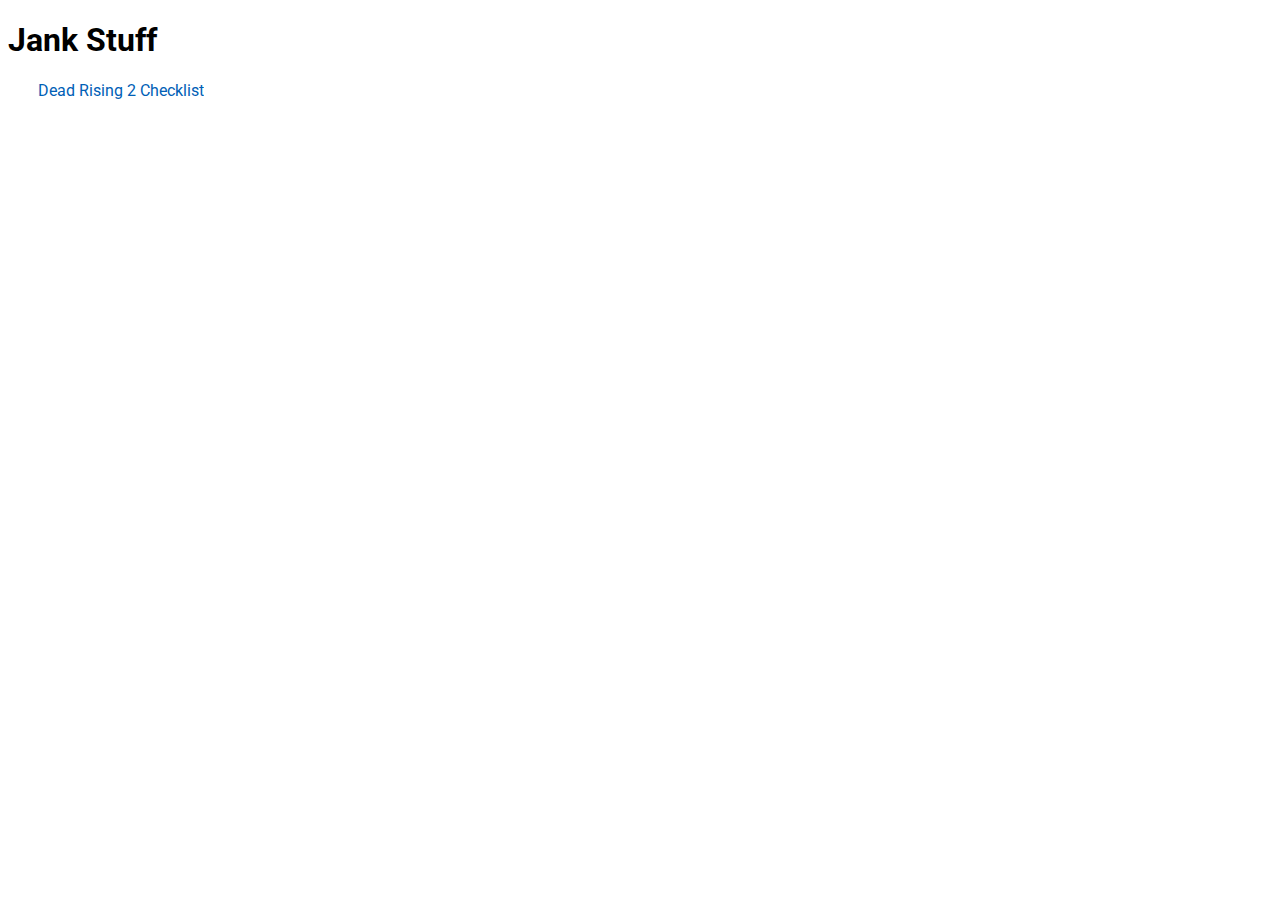
<file: index.html>
<!DOCTYPE html>

<html>

<head>
  <title>Jank Elephant</title>
  <link rel='stylesheet' type='text/css' href='style.css'>
  <link href='https://fonts.googleapis.com/css?family=Roboto' rel='stylesheet'>
  <link rel="icon" href="favicon.gif" type="image/x-icon">
</head>

<body>
  <h1>Jank Stuff</h1>
  <div>
    <a href="deadrising2.html">Dead Rising 2 Checklist</a>
  </div>
  <!-- <a href="animation.html">Animation Stuff</a> -->
  <!-- <a href="endmaphtml.html">End Map Thing</a> -->
</body>

</html>
</file>
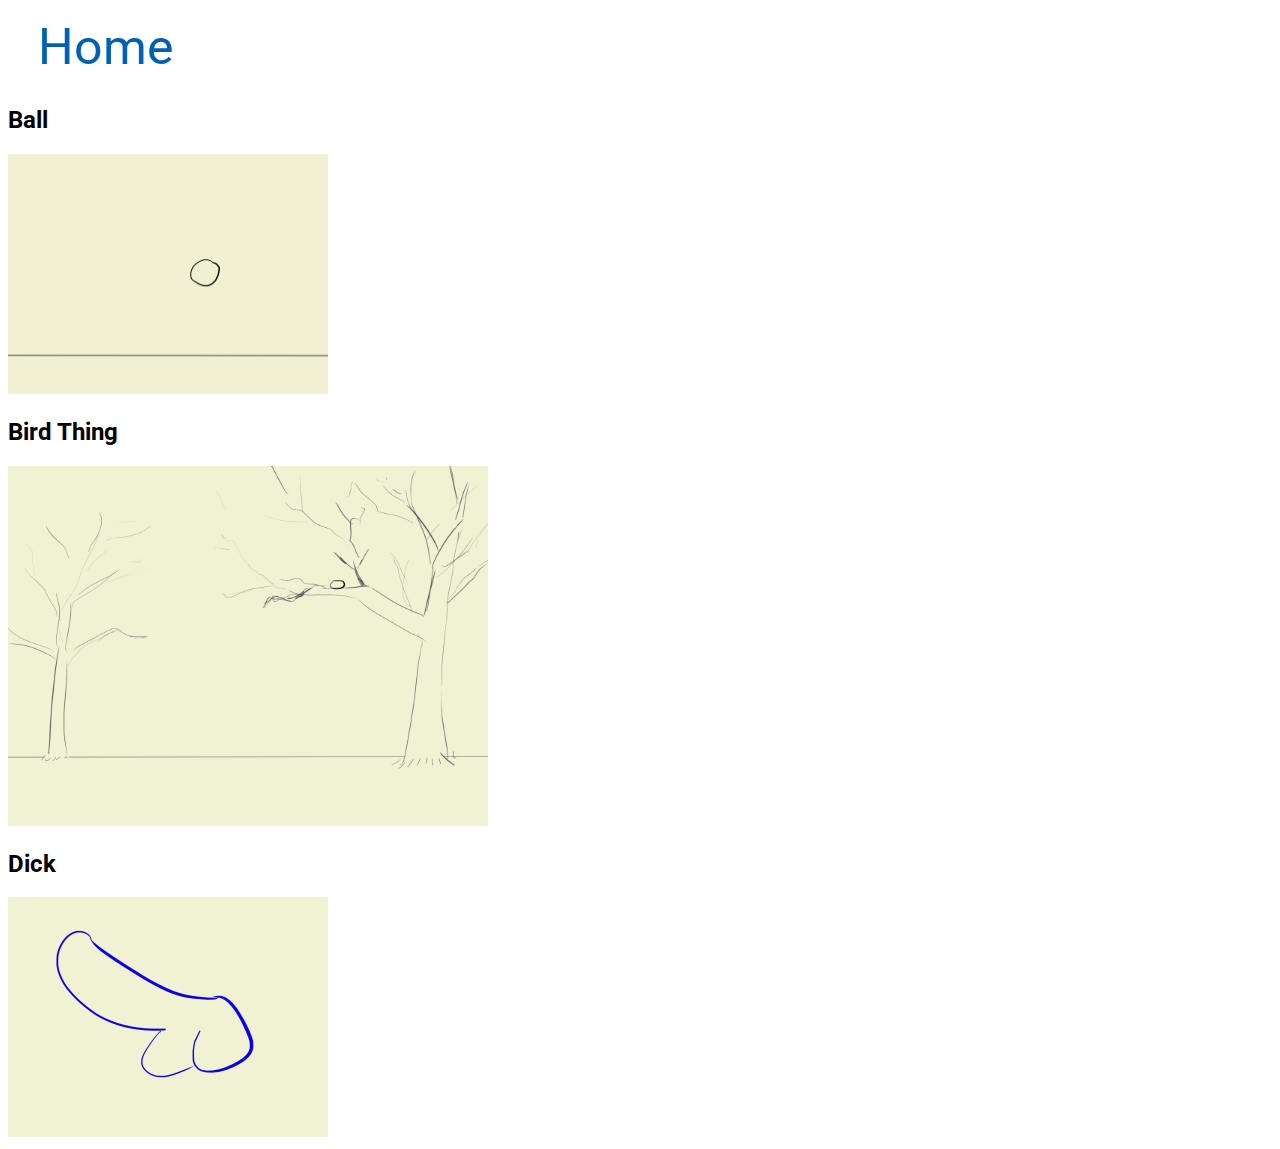
<file: animation.html>
<!DOCTYPE html>

<html>

<head>
  <title>Jank Animation</title>
  <link rel='stylesheet' type='text/css' href='style.css'>
  <link href='https://fonts.googleapis.com/css?family=Roboto' rel='stylesheet'>
  <link rel="icon" href="favicon.gif" type="image/x-icon">
</head>

<body>
  <a href="index.html" style="display: block; font-size: 50px;">Home</a>
  <h2>Ball</h2>
  <img src="giffy2.gif" alt="giffy" style="width:320px;height:240px;">
  <h2>Bird Thing</h2>
  <!-- <img src="birdimation2.gif" alt="birdimation" style="width:960px;height:720px;"> -->
  <!-- <h2>Further Along Bird Thing</h2> -->
  <img src="birdimation.gif" alt="birdimation" style="width:480px;height:360px;">
  <!-- <video width="1090" height="960" controls> -->
  <!-- <source src="birdimation.mp4" alt="birdimation" style="width:320px;height:240px;"> -->
  <!-- </video> -->
  <h2>Dick</h2>
  <img src="dicc2.gif" alt="dicc" style="width:320px;height:240px;" </body>

</html>
</file>
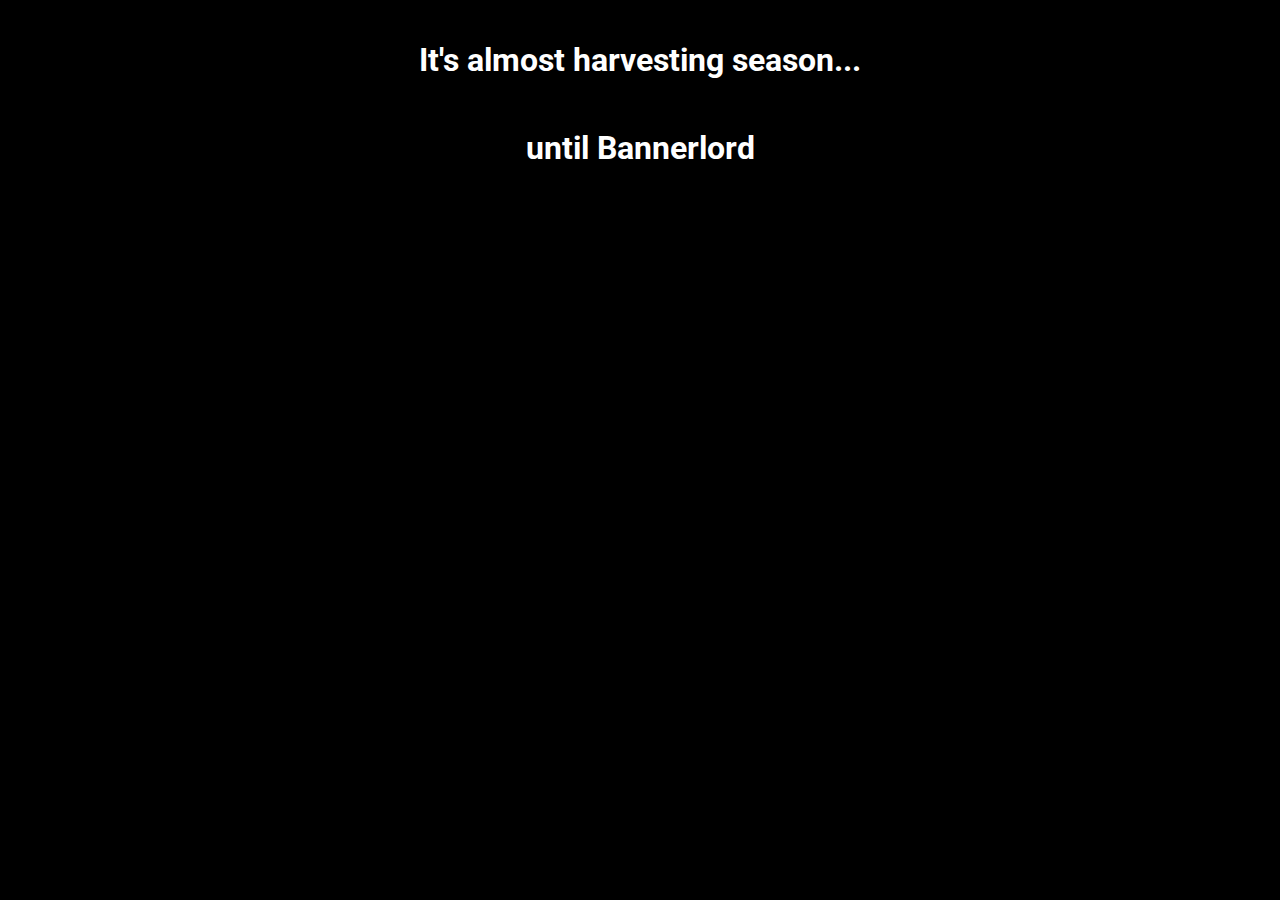
<file: bannerlordwhen.html>
<!-- Display the countdown timer in an element -->
<!DOCTYPE html>

<html>

<head>
  <title>Jank Elephant</title>
  <link rel='stylesheet' type='text/css' href='style.css'>
  <link href='https://fonts.googleapis.com/css?family=Roboto' rel='stylesheet'>
  <link rel="icon" href="favicon.gif" type="image/x-icon">
</head>

<body style="background-color: black;">
  <h1 style="color: white; padding: 20px; text-align: center;">It's almost harvesting season...</h1>
  <p style="color: white; font-size: 30px; ; text-align: center;" id="demo"></p>
  <h1 style="color: white; text-align: center;">until Bannerlord</h1>
  </div>
</body>

</html>


<script>
  // Set the date we're counting down to
  var countDownDate = new Date("Mar 30, 2020 05:00:00").getTime();

  // Update the count down every 1 second
  var x = setInterval(function() {

    // Get today's date and time
    var now = new Date().getTime();

    // Find the distance between now and the count down date
    var distance = countDownDate - now;

    // Time calculations for days, hours, minutes and seconds
    var days = Math.floor(distance / (1000 * 60 * 60 * 24));
    var hours = Math.floor((distance % (1000 * 60 * 60 * 24)) / (1000 * 60 * 60));
    var minutes = Math.floor((distance % (1000 * 60 * 60)) / (1000 * 60));
    var seconds = Math.floor((distance % (1000 * 60)) / 1000);

    // Display the result in the element with id="demo"
    document.getElementById("demo").innerHTML = days + " days<br>" + hours + " hours<br>" +
      minutes + " minutes<br>and " + seconds + " seconds";

    // If the count down is finished, write some text
    if (distance < 0) {
      clearInterval(x);
      document.getElementById("demo").innerHTML = "EXPIRED";
    }
  }, 1000);
</script>
</file>
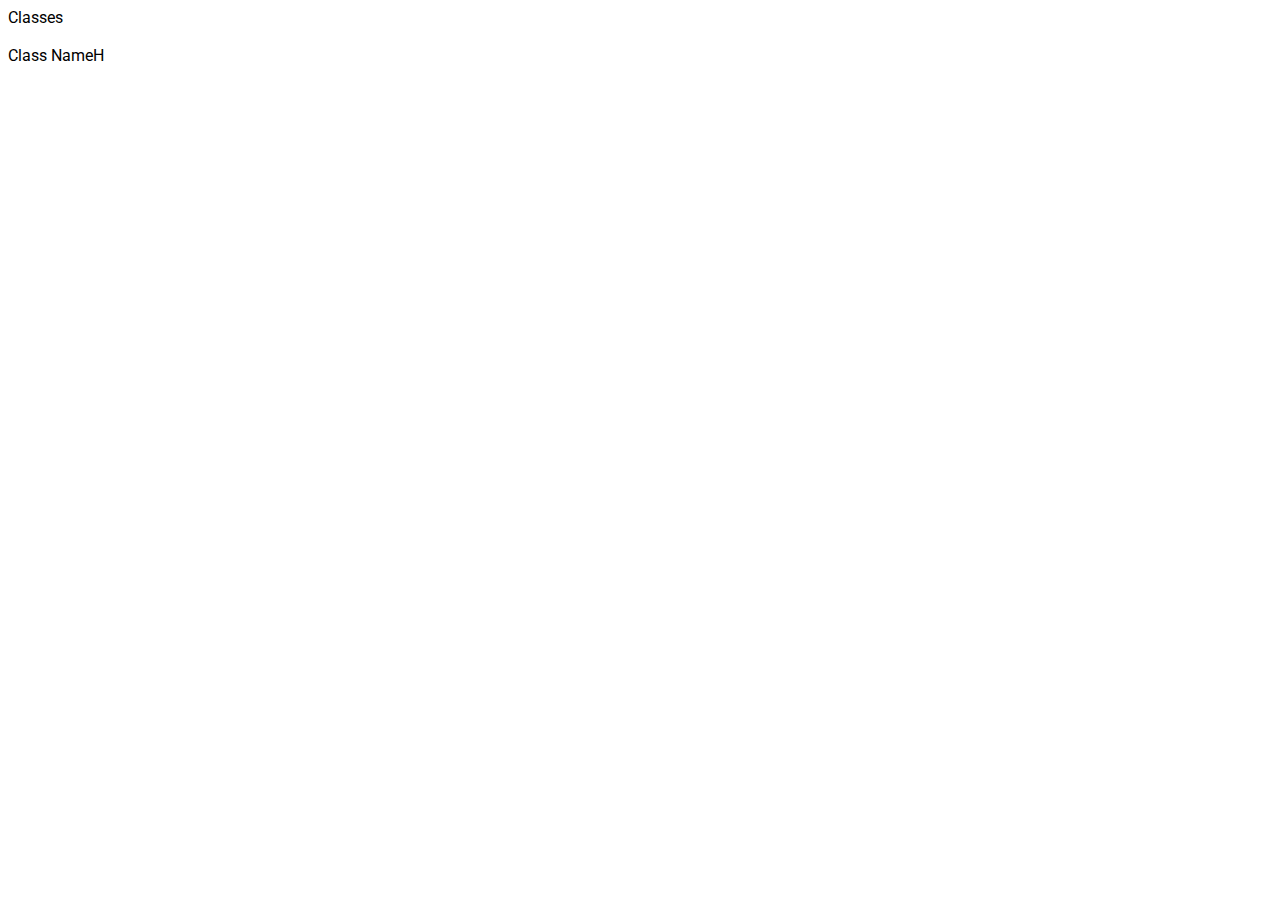
<file: canvastest.html>
<!DOCTYPE html>

<html>

<head>
  <title>Jank Elephant</title>
  <link rel='stylesheet' type='text/css' href='style.css'>
  <link href='https://fonts.googleapis.com/css?family=Roboto' rel='stylesheet'>
  <link rel="icon" href="favicon.gif" type="image/x-icon">
</head>

<body>
  <!-- <canvas id="myCanvas" width="500" height="500" style="border:1px solid #000000; background-color: #BBBBBB;"></canvas> -->
  <form>
    Classes<br><br> Class NameH

  </form>
</body>

</html>
</file>
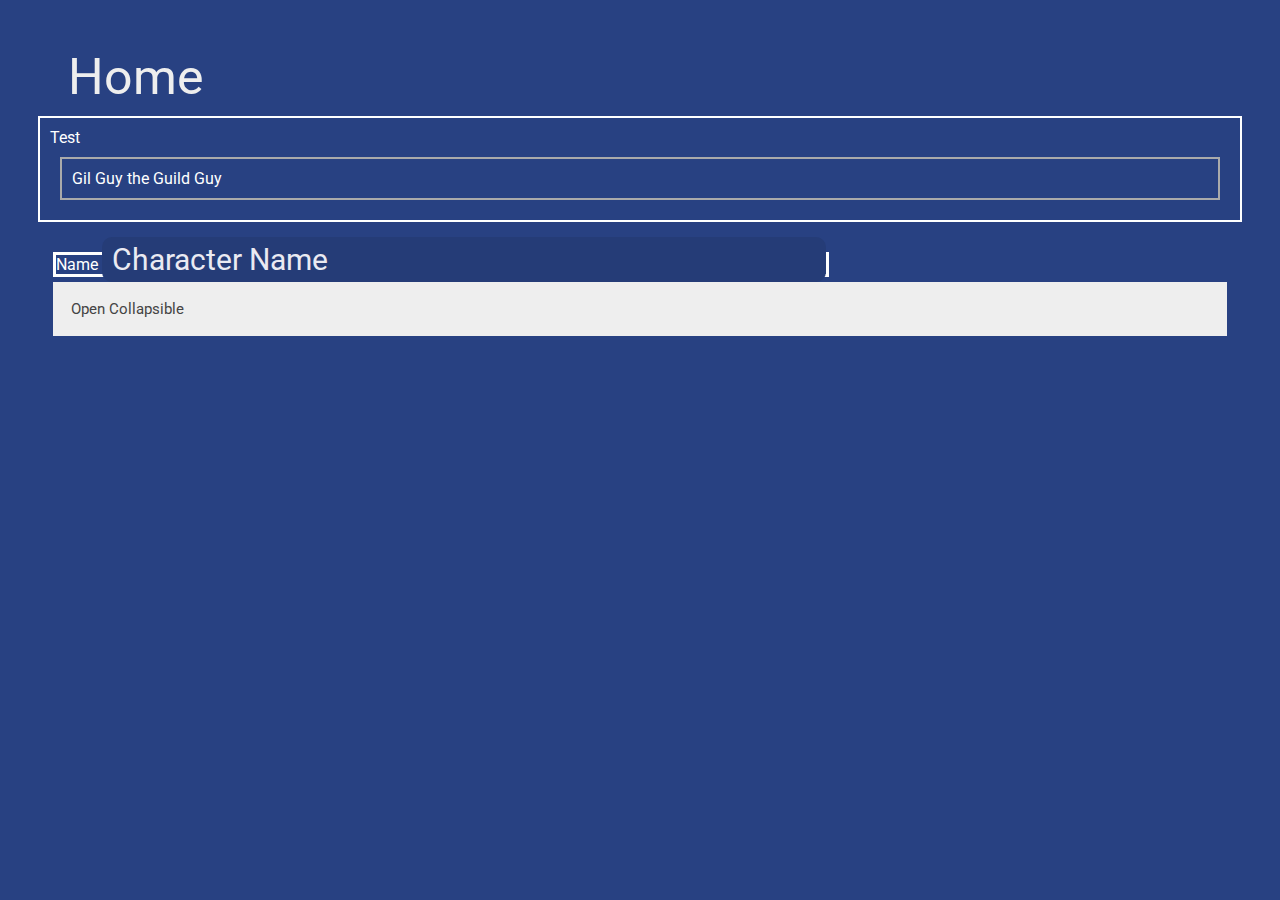
<file: CharacterKeeper.html>
<!DOCTYPE html>

<html>

<head>
  <title>D&D Character Keeper</title>
  <link rel='stylesheet' type='text/css' href='CKStyle.css'>
  <link href='https://fonts.googleapis.com/css?family=Roboto' rel='stylesheet'>
  <link rel="icon" href="favicon.gif" type="image/x-icon">
</head>

<body>
  <a href="index.html" style="display: block; font-size: 50px;">Home</a>

  <div class="cardblock">Test
    <div class="card">Gil Guy the Guild Guy

    </div>
  </div>
  <div style="margin: 15px;">
    <!-- <form>
      Name: <input type="text" name="name">
    </form> -->
    <div style="display:block;">
      <div style="display:block;">
        <div style="display:inline; border: solid;">Name
          <input style="display:inline; width: 60%;" type="text" class="cardtext" id="name" name="name" placeholder="Character Name">
        </div>
      </div>
    </div>
    <button class="collapsible">Open Collapsible</button>
    <div class="content">
      <p>Lorem ipsum...</p>
    </div>
  </div>
  <script src="CKJS.js"></script>

</html>
</file>
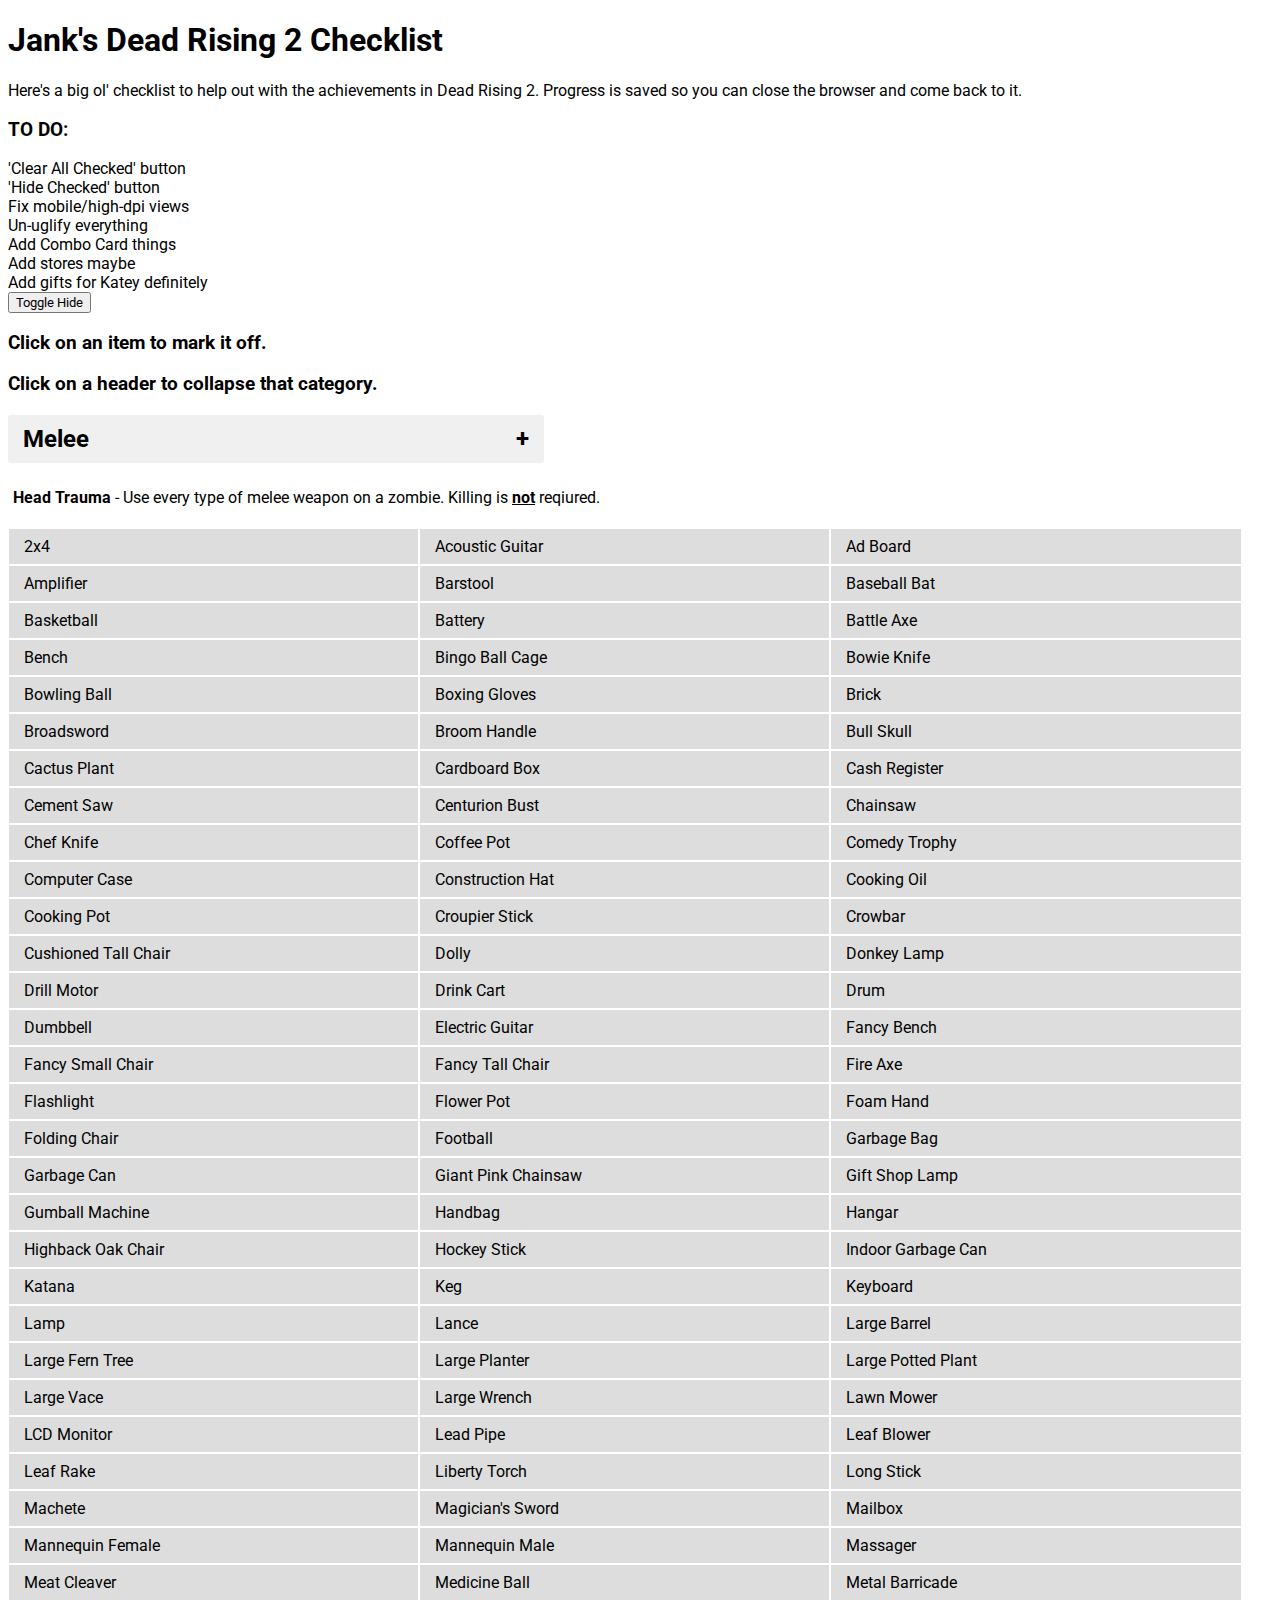
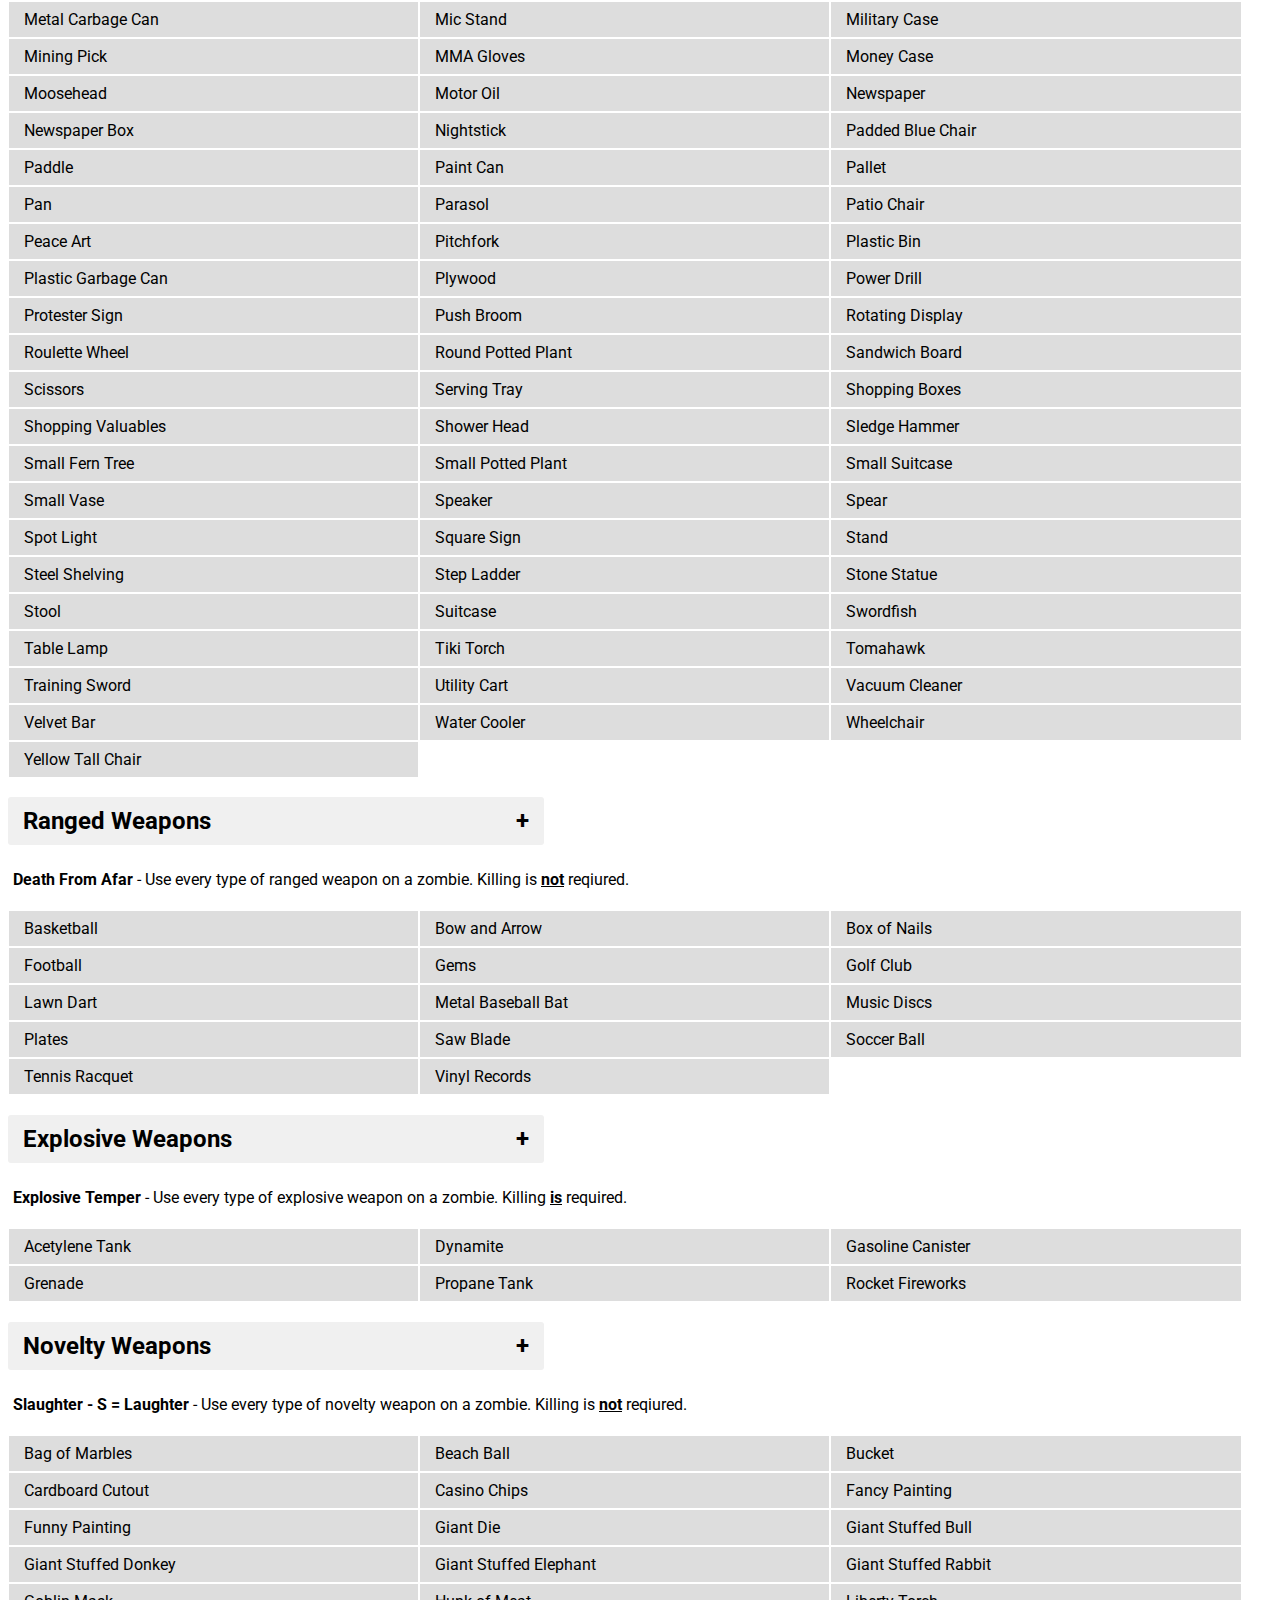
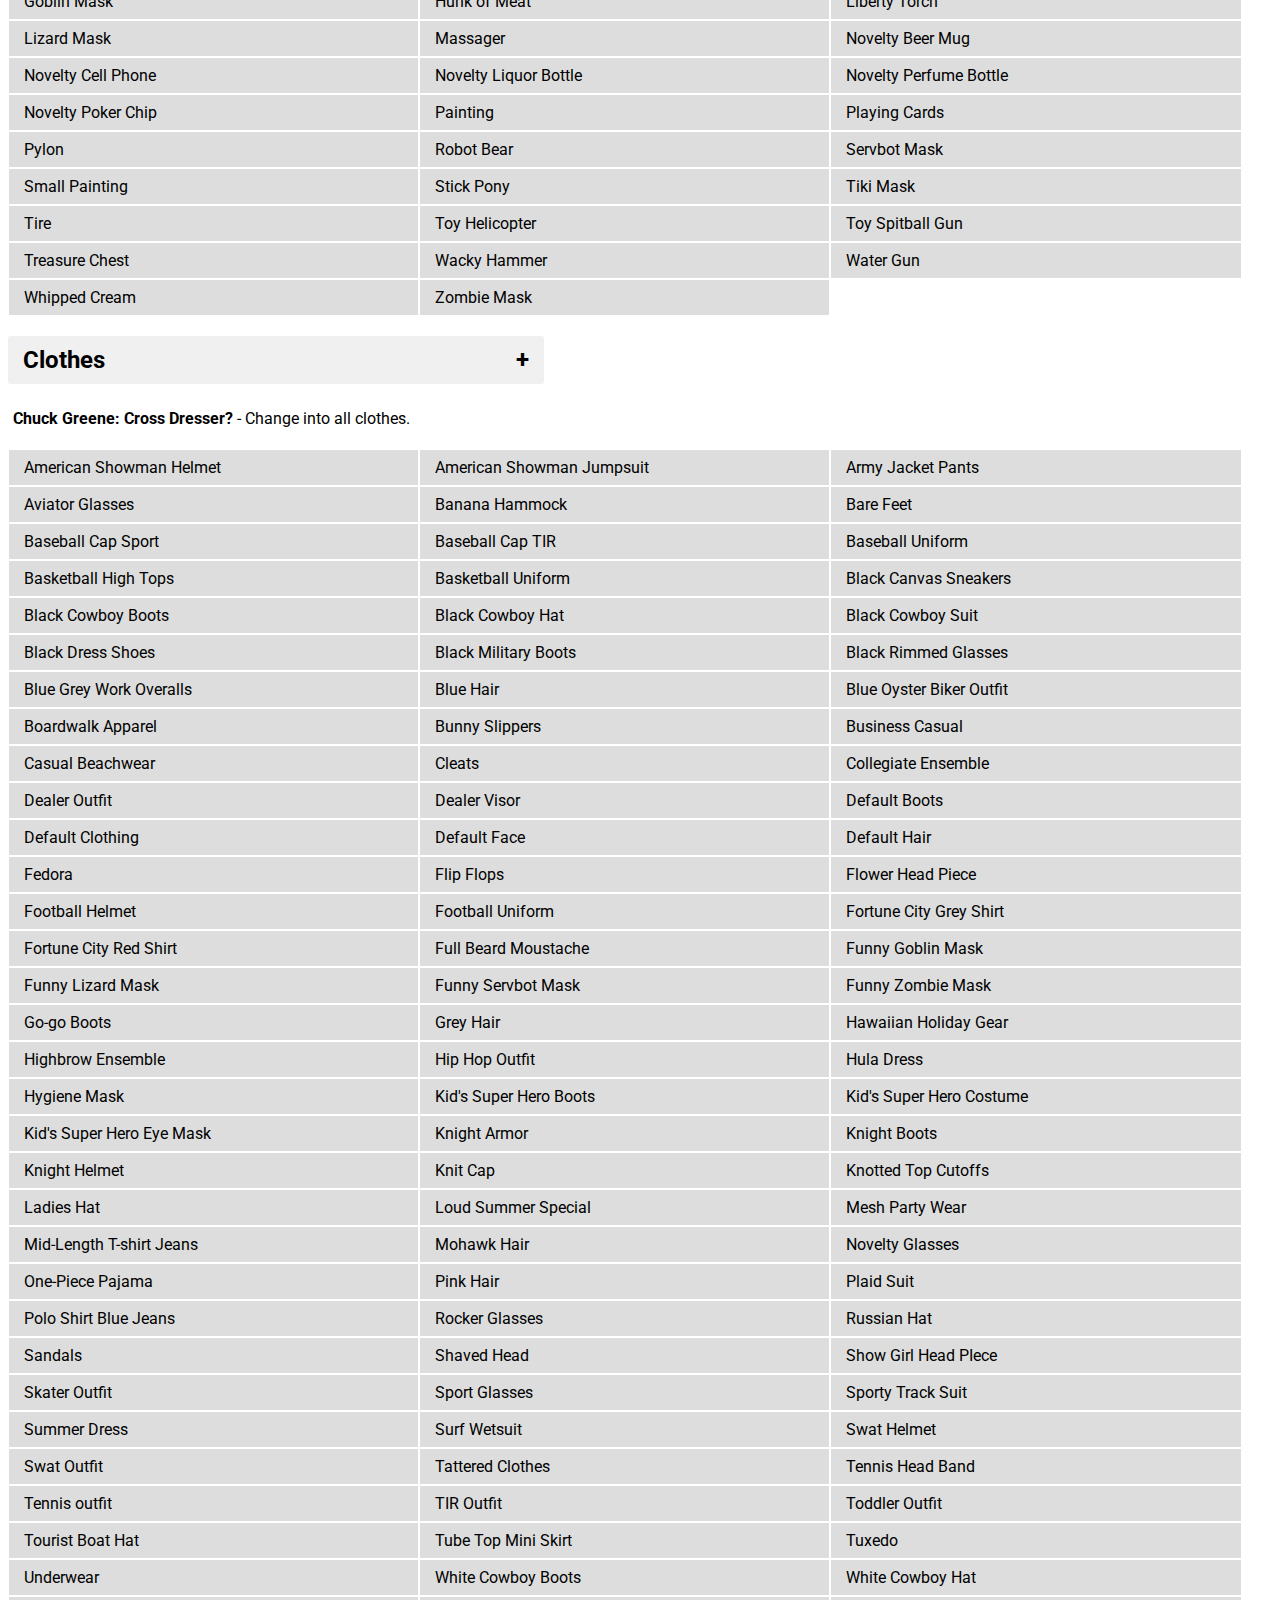
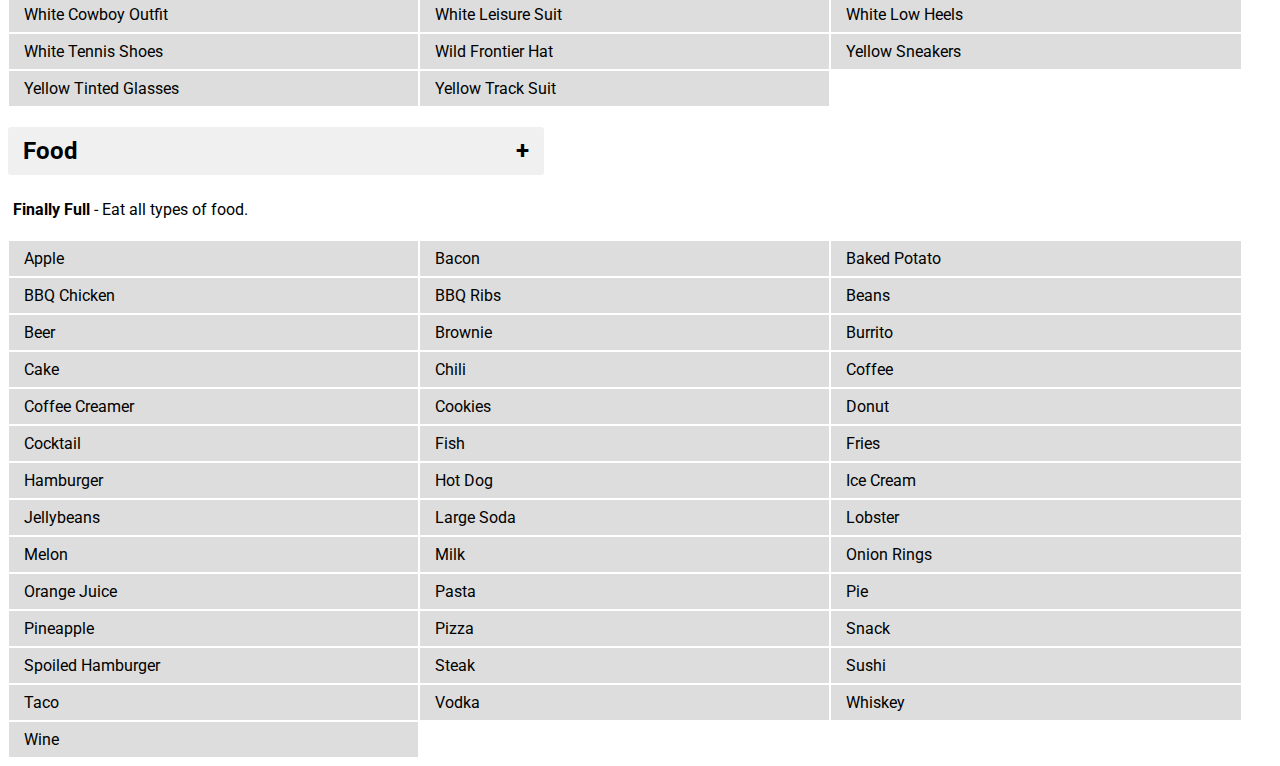
<file: deadrising2.html>
<!DOCTYPE html>

<html>

<head>
  <title>Jank Elephant</title>
  <link rel='stylesheet' type='text/css' href='style.css'>
  <link href='https://fonts.googleapis.com/css?family=Roboto' rel='stylesheet'>
  <link rel="icon" href="favicon.gif" type="image/x-icon">
</head>

<body>

  <h1>Jank's Dead Rising 2 Checklist</h1>
  <p>
    Here's a big ol' checklist to help out with the achievements in Dead Rising 2. Progress is saved so you can close the browser and come back to it.
  </p>
  <h3>TO DO:</h3>
  <li>'Clear All Checked' button</li>
  <li>'Hide Checked' button</li>
  <!-- <li>Collapsable sections for melee/ranged/explosives</li> -->
  <li>Fix mobile/high-dpi views</li>
  <li>Un-uglify everything</li>
  <li>Add Combo Card things</li>
  <!-- <li>Add clothes</li> -->
  <li>Add stores maybe</li>
  <li>Add gifts for Katey definitely</li>
  <button onclick="toggle_hide()">Toggle Hide</button>
  <!-- <h4>Jump to...</h4>
  <a href="#melee">Melee</a>
  <a href="#ranged">Ranged</a>
  <a href="#explosive">Explosives</a>
  <a href="#novelty">Novelty</a>
  <a href="#clothes">Clothes</a>
  <a href="#food">Food</a> -->
  <h3>Click on an item to mark it off.</h3>
  <h3>Click on a header to collapse that category.</h3>
  <h2 id="melee" class="sectionheader" onclick="hide_thing(this)">Melee</h2>
  <div id="melee-holder" class="mainbox">
    <p class="descript" id="meleedescript"><b>Head Trauma</b> - Use every type of melee weapon on a zombie. Killing is <b><u>not</u></b> reqiured.</p>
    <div class="box-holder">
      <div class="item-box" id="melee_2x4" onclick="mark_checked(this)">2x4</div>
      <div class="item-box" id="melee_acoustic_guitar" onclick="mark_checked(this)">Acoustic Guitar</div>
      <div class="item-box" id="melee_ad_board" onclick="mark_checked(this)">Ad Board</div>
      <div class="item-box" id="melee_amplifier" onclick="mark_checked(this)">Amplifier</div>
      <div class="item-box" id="melee_barstool" onclick="mark_checked(this)">Barstool</div>
      <div class="item-box" id="melee_baseball_bat" onclick="mark_checked(this)">Baseball Bat</div>
      <div class="item-box" id="melee_basketball" onclick="mark_checked(this)">Basketball</div>
      <div class="item-box" id="melee_battery" onclick="mark_checked(this)">Battery</div>
      <div class="item-box" id="melee_battle_axe" onclick="mark_checked(this)">Battle Axe</div>
      <div class="item-box" id="melee_bench" onclick="mark_checked(this)">Bench</div>
      <div class="item-box" id="melee_bingo_ball_cage" onclick="mark_checked(this)">Bingo Ball Cage</div>
      <div class="item-box" id="melee_bowie_knife" onclick="mark_checked(this)">Bowie Knife</div>
      <div class="item-box" id="melee_bowling_ball" onclick="mark_checked(this)">Bowling Ball</div>
      <div class="item-box" id="melee_boxing_gloves" onclick="mark_checked(this)">Boxing Gloves</div>
      <div class="item-box" id="melee_brick" onclick="mark_checked(this)">Brick</div>
      <div class="item-box" id="melee_broadsword" onclick="mark_checked(this)">Broadsword</div>
      <div class="item-box" id="melee_broom_handle" onclick="mark_checked(this)">Broom Handle</div>
      <div class="item-box" id="melee_bull_skull" onclick="mark_checked(this)">Bull Skull</div>
      <div class="item-box" id="melee_cactus_plant" onclick="mark_checked(this)">Cactus Plant</div>
      <div class="item-box" id="melee_cardboard_box" onclick="mark_checked(this)">Cardboard Box</div>
      <div class="item-box" id="melee_cash_register" onclick="mark_checked(this)">Cash Register</div>
      <div class="item-box" id="melee_cement_saw" onclick="mark_checked(this)">Cement Saw</div>
      <div class="item-box" id="melee_centurion_bust" onclick="mark_checked(this)">Centurion Bust</div>
      <div class="item-box" id="melee_chainsaw" onclick="mark_checked(this)">Chainsaw</div>
      <div class="item-box" id="melee_chef's_knife" onclick="mark_checked(this)">Chef Knife</div>
      <div class="item-box" id="melee_coffee_pot" onclick="mark_checked(this)">Coffee Pot</div>
      <div class="item-box" id="melee_comedy_trophy" onclick="mark_checked(this)">Comedy Trophy</div>
      <div class="item-box" id="melee_computer_box" onclick="mark_checked(this)">Computer Case</div>
      <div class="item-box" id="melee_construction_hat" onclick="mark_checked(this)">Construction Hat</div>
      <div class="item-box" id="melee_cooking_oil" onclick="mark_checked(this)">Cooking Oil</div>
      <div class="item-box" id="melee_cooking_pot" onclick="mark_checked(this)">Cooking Pot</div>
      <div class="item-box" id="melee_croupier_stick" onclick="mark_checked(this)">Croupier Stick</div>
      <div class="item-box" id="melee_crowbar" onclick="mark_checked(this)">Crowbar</div>
      <div class="item-box" id="melee_cushioned_tall_chair" onclick="mark_checked(this)">Cushioned Tall Chair</div>
      <div class="item-box" id="melee_dolly" onclick="mark_checked(this)">Dolly</div>
      <div class="item-box" id="melee_donkey_lamp" onclick="mark_checked(this)">Donkey Lamp</div>
      <div class="item-box" id="melee_drill_motor" onclick="mark_checked(this)">Drill Motor</div>
      <div class="item-box" id="melee_drink_cart" onclick="mark_checked(this)">Drink Cart</div>
      <div class="item-box" id="melee_drum" onclick="mark_checked(this)">Drum</div>
      <div class="item-box" id="melee_dumbbell" onclick="mark_checked(this)">Dumbbell</div>
      <div class="item-box" id="melee_electric_guitar" onclick="mark_checked(this)">Electric Guitar</div>
      <div class="item-box" id="melee_fancy_bench" onclick="mark_checked(this)">Fancy Bench</div>
      <div class="item-box" id="melee_fancy_small_chair" onclick="mark_checked(this)">Fancy Small Chair</div>
      <div class="item-box" id="melee_fancy_tall_chair" onclick="mark_checked(this)">Fancy Tall Chair</div>
      <div class="item-box" id="melee_fire_axe" onclick="mark_checked(this)">Fire Axe</div>
      <div class="item-box" id="melee_flashlight" onclick="mark_checked(this)">Flashlight</div>
      <div class="item-box" id="melee_flower_pot" onclick="mark_checked(this)">Flower Pot</div>
      <div class="item-box" id="melee_foam_hand" onclick="mark_checked(this)">Foam Hand</div>
      <div class="item-box" id="melee_folding_chair" onclick="mark_checked(this)">Folding Chair</div>
      <div class="item-box" id="melee_football" onclick="mark_checked(this)">Football</div>
      <div class="item-box" id="melee_garbage_bag" onclick="mark_checked(this)">Garbage Bag</div>
      <div class="item-box" id="melee_garbage_can" onclick="mark_checked(this)">Garbage Can</div>
      <div class="item-box" id="melee_giant_pink_chainsaw" onclick="mark_checked(this)">Giant Pink Chainsaw</div>
      <div class="item-box" id="melee_gift_shop_lamp" onclick="mark_checked(this)">Gift Shop Lamp</div>
      <div class="item-box" id="melee_gumball_machine" onclick="mark_checked(this)">Gumball Machine</div>
      <div class="item-box" id="melee_handbag" onclick="mark_checked(this)">Handbag</div>
      <div class="item-box" id="melee_hangar" onclick="mark_checked(this)">Hangar</div>
      <div class="item-box" id="melee_highback_oak_chair" onclick="mark_checked(this)">Highback Oak Chair</div>
      <div class="item-box" id="melee_hockey_stick" onclick="mark_checked(this)">Hockey Stick</div>
      <div class="item-box" id="melee_indoor_garbage_can" onclick="mark_checked(this)">Indoor Garbage Can</div>
      <div class="item-box" id="melee_katana" onclick="mark_checked(this)">Katana</div>
      <div class="item-box" id="melee_keg" onclick="mark_checked(this)">Keg</div>
      <div class="item-box" id="melee_keyboard" onclick="mark_checked(this)">Keyboard</div>
      <div class="item-box" id="melee_lamp" onclick="mark_checked(this)">Lamp</div>
      <div class="item-box" id="melee_lance" onclick="mark_checked(this)">Lance</div>
      <div class="item-box" id="melee_large_barrel" onclick="mark_checked(this)">Large Barrel</div>
      <div class="item-box" id="melee_large_fern_tree" onclick="mark_checked(this)">Large Fern Tree</div>
      <div class="item-box" id="melee_large_planter" onclick="mark_checked(this)">Large Planter</div>
      <div class="item-box" id="melee_large_potted_plant" onclick="mark_checked(this)">Large Potted Plant</div>
      <div class="item-box" id="melee_large_vace" onclick="mark_checked(this)">Large Vace</div>
      <div class="item-box" id="melee_large_wrench" onclick="mark_checked(this)">Large Wrench</div>
      <div class="item-box" id="melee_lawn_mower" onclick="mark_checked(this)">Lawn Mower</div>
      <div class="item-box" id="melee_lcd_monitor" onclick="mark_checked(this)">LCD Monitor</div>
      <div class="item-box" id="melee_lead_pipe" onclick="mark_checked(this)">Lead Pipe</div>
      <div class="item-box" id="melee_leaf_blower" onclick="mark_checked(this)">Leaf Blower</div>
      <div class="item-box" id="melee_leaf_rake" onclick="mark_checked(this)">Leaf Rake</div>
      <div class="item-box" id="melee_liberty_torch" onclick="mark_checked(this)">Liberty Torch</div>
      <div class="item-box" id="melee_long_stick" onclick="mark_checked(this)">Long Stick</div>
      <div class="item-box" id="melee_machete" onclick="mark_checked(this)">Machete</div>
      <div class="item-box" id="melee_magician's_sword" onclick="mark_checked(this)">Magician's Sword</div>
      <div class="item-box" id="melee_mailbox" onclick="mark_checked(this)">Mailbox</div>
      <div class="item-box" id="melee_mannequin_female" onclick="mark_checked(this)">Mannequin Female</div>
      <div class="item-box" id="melee_mannequin_male" onclick="mark_checked(this)">Mannequin Male</div>
      <div class="item-box" id="melee_massager" onclick="mark_checked(this)">Massager</div>
      <div class="item-box" id="melee_meat_cleaver" onclick="mark_checked(this)">Meat Cleaver</div>
      <div class="item-box" id="melee_medicine_ball" onclick="mark_checked(this)">Medicine Ball</div>
      <div class="item-box" id="melee_metal_barricade" onclick="mark_checked(this)">Metal Barricade</div>
      <div class="item-box" id="melee_metal_carbage_can" onclick="mark_checked(this)">Metal Carbage Can</div>
      <div class="item-box" id="melee_mic_stand" onclick="mark_checked(this)">Mic Stand</div>
      <div class="item-box" id="melee_military_case" onclick="mark_checked(this)">Military Case</div>
      <div class="item-box" id="melee_mining_pick" onclick="mark_checked(this)">Mining Pick</div>
      <div class="item-box" id="melee_mma_gloves" onclick="mark_checked(this)">MMA Gloves</div>
      <div class="item-box" id="melee_money_case" onclick="mark_checked(this)">Money Case</div>
      <div class="item-box" id="melee_moosehead" onclick="mark_checked(this)">Moosehead</div>
      <div class="item-box" id="melee_motor_oil" onclick="mark_checked(this)">Motor Oil</div>
      <div class="item-box" id="melee_newspaper" onclick="mark_checked(this)">Newspaper</div>
      <div class="item-box" id="melee_newspaper_box" onclick="mark_checked(this)">Newspaper Box</div>
      <div class="item-box" id="melee_nightstick" onclick="mark_checked(this)">Nightstick</div>
      <div class="item-box" id="melee_padded_blue_chair" onclick="mark_checked(this)">Padded Blue Chair</div>
      <div class="item-box" id="melee_paddle" onclick="mark_checked(this)">Paddle</div>
      <div class="item-box" id="melee_paint_can" onclick="mark_checked(this)">Paint Can</div>
      <div class="item-box" id="melee_pallet" onclick="mark_checked(this)">Pallet</div>
      <div class="item-box" id="melee_pan" onclick="mark_checked(this)">Pan</div>
      <div class="item-box" id="melee_parasol" onclick="mark_checked(this)">Parasol</div>
      <div class="item-box" id="melee_patio_chair" onclick="mark_checked(this)">Patio Chair</div>
      <div class="item-box" id="melee_peace_art" onclick="mark_checked(this)">Peace Art</div>
      <div class="item-box" id="melee_pitchfork" onclick="mark_checked(this)">Pitchfork</div>
      <div class="item-box" id="melee_plastic_bin" onclick="mark_checked(this)">Plastic Bin</div>
      <div class="item-box" id="melee_plastic_garbage_can" onclick="mark_checked(this)">Plastic Garbage Can</div>
      <div class="item-box" id="melee_plywood" onclick="mark_checked(this)">Plywood</div>
      <div class="item-box" id="melee_power_drill" onclick="mark_checked(this)">Power Drill</div>
      <div class="item-box" id="melee_protester_sign" onclick="mark_checked(this)">Protester Sign</div>
      <div class="item-box" id="melee_push_broom" onclick="mark_checked(this)">Push Broom</div>
      <div class="item-box" id="melee_rotating_display" onclick="mark_checked(this)">Rotating Display</div>
      <div class="item-box" id="melee_roulette_wheel" onclick="mark_checked(this)">Roulette Wheel</div>
      <div class="item-box" id="melee_round_potted_plant" onclick="mark_checked(this)">Round Potted Plant</div>
      <div class="item-box" id="melee_sandwich_board" onclick="mark_checked(this)">Sandwich Board</div>
      <div class="item-box" id="melee_scissors" onclick="mark_checked(this)">Scissors</div>
      <div class="item-box" id="melee_serving_tray" onclick="mark_checked(this)">Serving Tray</div>
      <div class="item-box" id="melee_shopping_boxes" onclick="mark_checked(this)">Shopping Boxes</div>
      <div class="item-box" id="melee_shopping_valuables" onclick="mark_checked(this)">Shopping Valuables</div>
      <div class="item-box" id="melee_shower_head" onclick="mark_checked(this)">Shower Head</div>
      <div class="item-box" id="melee_sledge_hammer" onclick="mark_checked(this)">Sledge Hammer</div>
      <div class="item-box" id="melee_small_fern_tree" onclick="mark_checked(this)">Small Fern Tree</div>
      <div class="item-box" id="melee_small_potted_plant" onclick="mark_checked(this)">Small Potted Plant</div>
      <div class="item-box" id="melee_small_suitcase" onclick="mark_checked(this)">Small Suitcase</div>
      <div class="item-box" id="melee_small_vase" onclick="mark_checked(this)">Small Vase</div>
      <div class="item-box" id="melee_speaker" onclick="mark_checked(this)">Speaker</div>
      <div class="item-box" id="melee_spear" onclick="mark_checked(this)">Spear</div>
      <div class="item-box" id="melee_spot_light" onclick="mark_checked(this)">Spot Light</div>
      <div class="item-box" id="melee_square_sign" onclick="mark_checked(this)">Square Sign</div>
      <div class="item-box" id="melee_stand" onclick="mark_checked(this)">Stand</div>
      <div class="item-box" id="melee_steel_shelving" onclick="mark_checked(this)">Steel Shelving</div>
      <div class="item-box" id="melee_step_ladder" onclick="mark_checked(this)">Step Ladder</div>
      <div class="item-box" id="melee_stone_statue" onclick="mark_checked(this)">Stone Statue</div>
      <div class="item-box" id="melee_stool" onclick="mark_checked(this)">Stool</div>
      <div class="item-box" id="melee_suitcase" onclick="mark_checked(this)">Suitcase</div>
      <div class="item-box" id="melee_swordfish" onclick="mark_checked(this)">Swordfish</div>
      <div class="item-box" id="melee_table_lamp" onclick="mark_checked(this)">Table Lamp</div>
      <div class="item-box" id="melee_tiki_torch" onclick="mark_checked(this)">Tiki Torch</div>
      <div class="item-box" id="melee_tomahawk" onclick="mark_checked(this)">Tomahawk</div>
      <div class="item-box" id="melee_training_sword" onclick="mark_checked(this)">Training Sword</div>
      <div class="item-box" id="melee_utility_cart" onclick="mark_checked(this)">Utility Cart</div>
      <div class="item-box" id="melee_vacuum_cleaner" onclick="mark_checked(this)">Vacuum Cleaner</div>
      <div class="item-box" id="melee_velvet_bar" onclick="mark_checked(this)">Velvet Bar</div>
      <div class="item-box" id="melee_water_cooler" onclick="mark_checked(this)">Water Cooler</div>
      <div class="item-box" id="melee_wheelchair" onclick="mark_checked(this)">Wheelchair</div>
      <div class="item-box" id="melee_yellow_tall_chair" onclick="mark_checked(this)">Yellow Tall Chair</div>
      <!-- <li data-id="melee_1"><input type="checkbox" id="weap_1" onclick="thing(this)">Test Thing</li> -->
    </div>
  </div>
  <h2 id="ranged" class="sectionheader" onclick="hide_thing(this)">Ranged Weapons</h2>
  <div id="ranged-holder" class="mainbox">
    <p class="descript" id="rangeddescript"><b>Death From Afar</b> - Use every type of ranged weapon on a zombie. Killing is <b><u>not</u></b> reqiured.</p>
    <div class="box-holder">
      <div class="item-box" id="ranged_basketball" onclick="mark_checked(this)">Basketball</div>
      <div class="item-box" id="ranged_bow_and_arrow" onclick="mark_checked(this)">Bow and Arrow</div>
      <div class="item-box" id="ranged_box_of_nails" onclick="mark_checked(this)">Box of Nails</div>
      <div class="item-box" id="ranged_football" onclick="mark_checked(this)">Football</div>
      <div class="item-box" id="ranged_gems" onclick="mark_checked(this)">Gems</div>
      <div class="item-box" id="ranged_golf_club" onclick="mark_checked(this)">Golf Club</div>
      <div class="item-box" id="ranged_lawn_dart" onclick="mark_checked(this)">Lawn Dart</div>
      <div class="item-box" id="ranged_metal_baseball_bat" onclick="mark_checked(this)">Metal Baseball Bat</div>
      <div class="item-box" id="ranged_music_discs" onclick="mark_checked(this)">Music Discs</div>
      <div class="item-box" id="ranged_plates" onclick="mark_checked(this)">Plates</div>
      <div class="item-box" id="ranged_saw_blade" onclick="mark_checked(this)">Saw Blade</div>
      <div class="item-box" id="ranged_soccer_ball" onclick="mark_checked(this)">Soccer Ball</div>
      <div class="item-box" id="ranged_tennis_racquet" onclick="mark_checked(this)">Tennis Racquet</div>
      <div class="item-box" id="ranged_vinyl_records" onclick="mark_checked(this)">Vinyl Records</div>
    </div>
  </div>
  <h2 id="explosives" class="sectionheader" onclick="hide_thing(this)">Explosive Weapons</h2>
  <div id="explosives-holder" class="mainbox">
    <p class="descript" id="explosivesdescript"><b>Explosive Temper</b> - Use every type of explosive weapon on a zombie. Killing <b><u>is</u></b> required.</p>
    <div class="box-holder">
      <div class="item-box" id="explosive_acetylene_tank" onclick="mark_checked(this)">Acetylene Tank</div>
      <div class="item-box" id="explosive_dynamite" onclick="mark_checked(this)">Dynamite</div>
      <div class="item-box" id="explosive_gasoline_canister" onclick="mark_checked(this)">Gasoline Canister</div>
      <div class="item-box" id="explosive_grenade" onclick="mark_checked(this)">Grenade</div>
      <div class="item-box" id="explosive_propane_tank" onclick="mark_checked(this)">Propane Tank</div>
      <div class="item-box" id="explosive_rocket_fireworks" onclick="mark_checked(this)">Rocket Fireworks</div>
    </div>
  </div>
  <h2 id="novelty" class="sectionheader" onclick="hide_thing(this)">Novelty Weapons</h2>
  <div id="novelty-holder" class="mainbox">
    <p class="descript" id="noveltydescript"><b>Slaughter - S = Laughter</b> - Use every type of novelty weapon on a zombie. Killing is <b><u>not</u></b> reqiured.</p>
    <div class="box-holder">
      <div class="item-box" id="novelty_bag_of_marbles" onclick="mark_checked(this)">Bag of Marbles</div>
      <div class="item-box" id="novelty_beach_ball" onclick="mark_checked(this)">Beach Ball</div>
      <div class="item-box" id="novelty_bucket" onclick="mark_checked(this)">Bucket</div>
      <div class="item-box" id="novelty_cardboard_cutout" onclick="mark_checked(this)">Cardboard Cutout</div>
      <div class="item-box" id="novelty_casino_chips" onclick="mark_checked(this)">Casino Chips</div>
      <div class="item-box" id="novelty_fancy_painting" onclick="mark_checked(this)">Fancy Painting</div>
      <div class="item-box" id="novelty_funny_painting" onclick="mark_checked(this)">Funny Painting</div>
      <div class="item-box" id="novelty_giant_die" onclick="mark_checked(this)">Giant Die</div>
      <div class="item-box" id="novelty_giant_stuffed_bull" onclick="mark_checked(this)">Giant Stuffed Bull</div>
      <div class="item-box" id="novelty_giant_stuffed_donkey" onclick="mark_checked(this)">Giant Stuffed Donkey</div>
      <div class="item-box" id="novelty_giant_stuffed_elephant" onclick="mark_checked(this)">Giant Stuffed Elephant</div>
      <div class="item-box" id="novelty_giant_stuffed_rabbit" onclick="mark_checked(this)">Giant Stuffed Rabbit</div>
      <div class="item-box" id="novelty_goblin_mask" onclick="mark_checked(this)">Goblin Mask</div>
      <div class="item-box" id="novelty_hunk_of_meat" onclick="mark_checked(this)">Hunk of Meat</div>
      <div class="item-box" id="novelty_liberty_torch" onclick="mark_checked(this)">Liberty Torch</div>
      <div class="item-box" id="novelty_lizard_mask" onclick="mark_checked(this)">Lizard Mask</div>
      <div class="item-box" id="novelty_massager" onclick="mark_checked(this)">Massager</div>
      <div class="item-box" id="novelty_novelty_beer_mug" onclick="mark_checked(this)">Novelty Beer Mug</div>
      <div class="item-box" id="novelty_novelty_cell_phone" onclick="mark_checked(this)">Novelty Cell Phone</div>
      <div class="item-box" id="novelty_novelty_liquor_bottle" onclick="mark_checked(this)">Novelty Liquor Bottle</div>
      <div class="item-box" id="novelty_novelty_perfume_bottle" onclick="mark_checked(this)">Novelty Perfume Bottle</div>
      <div class="item-box" id="novelty_novelty_poker_chip" onclick="mark_checked(this)">Novelty Poker Chip</div>
      <div class="item-box" id="novelty_painting" onclick="mark_checked(this)">Painting</div>
      <div class="item-box" id="novelty_playing_cards" onclick="mark_checked(this)">Playing Cards</div>
      <div class="item-box" id="novelty_pylon" onclick="mark_checked(this)">Pylon</div>
      <div class="item-box" id="novelty_robot_bear" onclick="mark_checked(this)">Robot Bear</div>
      <div class="item-box" id="novelty_servbot_mask" onclick="mark_checked(this)">Servbot Mask</div>
      <div class="item-box" id="novelty_small_painting" onclick="mark_checked(this)">Small Painting</div>
      <div class="item-box" id="novelty_stick_pony" onclick="mark_checked(this)">Stick Pony</div>
      <div class="item-box" id="novelty_tiki_mask" onclick="mark_checked(this)">Tiki Mask</div>
      <div class="item-box" id="novelty_tire" onclick="mark_checked(this)">Tire</div>
      <div class="item-box" id="novelty_toy_helicopter" onclick="mark_checked(this)">Toy Helicopter</div>
      <div class="item-box" id="novelty_toy_spitball_gun" onclick="mark_checked(this)">Toy Spitball Gun</div>
      <div class="item-box" id="novelty_treasure_chest" onclick="mark_checked(this)">Treasure Chest</div>
      <div class="item-box" id="novelty_wacky_hammer" onclick="mark_checked(this)">Wacky Hammer</div>
      <div class="item-box" id="novelty_water_gun" onclick="mark_checked(this)">Water Gun</div>
      <div class="item-box" id="novelty_whipped_cream" onclick="mark_checked(this)">Whipped Cream</div>
      <div class="item-box" id="novelty_zombie_mask" onclick="mark_checked(this)">Zombie Mask</div>
    </div>
  </div>
  <h2 id="clothes" class="sectionheader" onclick="hide_thing(this)">Clothes</h2>
  <div id="clothes-holder" class="mainbox">
    <p class="descript" id="clothesdescript"><b>Chuck Greene: Cross Dresser?</b> - Change into all clothes.</p>
    <div class="box-holder">
      <div class="item-box" id="clothes_american_showman_helmet" onclick="mark_checked(this)">American Showman Helmet</div>
      <div class="item-box" id="clothes_american_showman_jumpsuit" onclick="mark_checked(this)">American Showman Jumpsuit</div>
      <div class="item-box" id="clothes_army_jacket_pants" onclick="mark_checked(this)">Army Jacket Pants</div>
      <div class="item-box" id="clothes_aviator_glasses" onclick="mark_checked(this)">Aviator Glasses</div>
      <div class="item-box" id="clothes_banana_hammock" onclick="mark_checked(this)">Banana Hammock</div>
      <div class="item-box" id="clothes_bare_feet" onclick="mark_checked(this)">Bare Feet</div>
      <div class="item-box" id="clothes_baseball_cap_sport" onclick="mark_checked(this)">Baseball Cap Sport</div>
      <div class="item-box" id="clothes_baseball_cap_tir" onclick="mark_checked(this)">Baseball Cap TIR</div>
      <div class="item-box" id="clothes_baseball_uniform" onclick="mark_checked(this)">Baseball Uniform</div>
      <div class="item-box" id="clothes_basketball_high_tops" onclick="mark_checked(this)">Basketball High Tops</div>
      <div class="item-box" id="clothes_basketball_uniform" onclick="mark_checked(this)">Basketball Uniform</div>
      <div class="item-box" id="clothes_black_canvas_sneakers" onclick="mark_checked(this)">Black Canvas Sneakers</div>
      <div class="item-box" id="clothes_black_cowboy_boots" onclick="mark_checked(this)">Black Cowboy Boots</div>
      <div class="item-box" id="clothes_black_cowboy_hat" onclick="mark_checked(this)">Black Cowboy Hat</div>
      <div class="item-box" id="clothes_black_cowboy_suit" onclick="mark_checked(this)">Black Cowboy Suit</div>
      <div class="item-box" id="clothes_black_dress_shoes" onclick="mark_checked(this)">Black Dress Shoes</div>
      <div class="item-box" id="clothes_black_military_boots" onclick="mark_checked(this)">Black Military Boots</div>
      <div class="item-box" id="clothes_black_rimmed_glasses" onclick="mark_checked(this)">Black Rimmed Glasses</div>
      <div class="item-box" id="clothes_blue_grey_work_overalls" onclick="mark_checked(this)">Blue Grey Work Overalls</div>
      <div class="item-box" id="clothes_blue_hair" onclick="mark_checked(this)">Blue Hair</div>
      <div class="item-box" id="clothes_blue_oyster_biker_outfit" onclick="mark_checked(this)">Blue Oyster Biker Outfit</div>
      <div class="item-box" id="clothes_boardwalk_apparel" onclick="mark_checked(this)">Boardwalk Apparel</div>
      <div class="item-box" id="clothes_bunny_slippers" onclick="mark_checked(this)">Bunny Slippers</div>
      <div class="item-box" id="clothes_business_casual" onclick="mark_checked(this)">Business Casual</div>
      <div class="item-box" id="clothes_casual_beachwear" onclick="mark_checked(this)">Casual Beachwear</div>
      <!-- <div class="item-box" id="clothes_champion_jacket" onclick="mark_checked(this)">Champion Jacket</div> -->
      <div class="item-box" id="clothes_cleats" onclick="mark_checked(this)">Cleats</div>
      <div class="item-box" id="clothes_collegiate_ensemble" onclick="mark_checked(this)">Collegiate Ensemble</div>
      <div class="item-box" id="clothes_dealer_outfit" onclick="mark_checked(this)">Dealer Outfit</div>
      <div class="item-box" id="clothes_dealer_visor" onclick="mark_checked(this)">Dealer Visor</div>
      <div class="item-box" id="clothes_default_boots" onclick="mark_checked(this)">Default Boots</div>
      <div class="item-box" id="clothes_default_clothing" onclick="mark_checked(this)">Default Clothing</div>
      <div class="item-box" id="clothes_default_face" onclick="mark_checked(this)">Default Face</div>
      <div class="item-box" id="clothes_default_hair" onclick="mark_checked(this)">Default Hair</div>
      <div class="item-box" id="clothes_fedora" onclick="mark_checked(this)">Fedora</div>
      <div class="item-box" id="clothes_flip_flops" onclick="mark_checked(this)">Flip Flops</div>
      <div class="item-box" id="clothes_flower_head_piece" onclick="mark_checked(this)">Flower Head Piece</div>
      <div class="item-box" id="clothes_football_helmet" onclick="mark_checked(this)">Football Helmet</div>
      <div class="item-box" id="clothes_football_uniform" onclick="mark_checked(this)">Football Uniform</div>
      <div class="item-box" id="clothes_fortune_city_grey_shirt" onclick="mark_checked(this)">Fortune City Grey Shirt</div>
      <div class="item-box" id="clothes_fortune_city_red_shirt" onclick="mark_checked(this)">Fortune City Red Shirt</div>
      <div class="item-box" id="clothes_full_beard_moustache" onclick="mark_checked(this)">Full Beard Moustache</div>
      <div class="item-box" id="clothes_funny_goblin_mask" onclick="mark_checked(this)">Funny Goblin Mask</div>
      <div class="item-box" id="clothes_funny_lizard_mask" onclick="mark_checked(this)">Funny Lizard Mask</div>
      <div class="item-box" id="clothes_funny_servbot_mask" onclick="mark_checked(this)">Funny Servbot Mask</div>
      <div class="item-box" id="clothes_funny_zombie_mask" onclick="mark_checked(this)">Funny Zombie Mask</div>
      <div class="item-box" id="clothes_go-go_boots" onclick="mark_checked(this)">Go-go Boots</div>
      <div class="item-box" id="clothes_grey_hair" onclick="mark_checked(this)">Grey Hair</div>
      <div class="item-box" id="clothes_hawaiian_holiday_gear" onclick="mark_checked(this)">Hawaiian Holiday Gear</div>
      <div class="item-box" id="clothes_highbrow_ensemble" onclick="mark_checked(this)">Highbrow Ensemble</div>
      <div class="item-box" id="clothes_hip_hop_outfit" onclick="mark_checked(this)">Hip Hop Outfit</div>
      <!-- <div class="item-box" id="clothes_hocky_mask" onclick="mark_checked(this)">Hocky Mask</div> -->
      <div class="item-box" id="clothes_hula_dress" onclick="mark_checked(this)">Hula Dress</div>
      <div class="item-box" id="clothes_hygiene_mask" onclick="mark_checked(this)">Hygiene Mask</div>
      <div class="item-box" id="clothes_kid's_super_hero_boots" onclick="mark_checked(this)">Kid's Super Hero Boots</div>
      <div class="item-box" id="clothes_kid's_super_hero_costume" onclick="mark_checked(this)">Kid's Super Hero Costume</div>
      <div class="item-box" id="clothes_kid's_super_hero_eye_mask" onclick="mark_checked(this)">Kid's Super Hero Eye Mask</div>
      <div class="item-box" id="clothes_knight_armor" onclick="mark_checked(this)">Knight Armor</div>
      <div class="item-box" id="clothes_knight_boots" onclick="mark_checked(this)">Knight Boots</div>
      <div class="item-box" id="clothes_knight_helmet" onclick="mark_checked(this)">Knight Helmet</div>
      <div class="item-box" id="clothes_knit_cap" onclick="mark_checked(this)">Knit Cap</div>
      <div class="item-box" id="clothes_knotted_top_cutoffs" onclick="mark_checked(this)">Knotted Top Cutoffs</div>
      <div class="item-box" id="clothes_ladies_hat" onclick="mark_checked(this)">Ladies Hat</div>
      <div class="item-box" id="clothes_loud_summer_special" onclick="mark_checked(this)">Loud Summer Special</div>
      <div class="item-box" id="clothes_mesh_party_wear" onclick="mark_checked(this)">Mesh Party Wear</div>
      <div class="item-box" id="clothes_mid-length_t-shirt_jeans" onclick="mark_checked(this)">Mid-Length T-shirt Jeans</div>
      <div class="item-box" id="clothes_mohawk_hair" onclick="mark_checked(this)">Mohawk Hair</div>
      <div class="item-box" id="clothes_novelty_glasses" onclick="mark_checked(this)">Novelty Glasses</div>
      <div class="item-box" id="clothes_one-piece_pajama" onclick="mark_checked(this)">One-Piece Pajama</div>
      <!-- <div class="item-box" id="clothes_orange_prison_outfit" onclick="mark_checked(this)">Orange Prison Outfit</div> -->
      <div class="item-box" id="clothes_pink_hair" onclick="mark_checked(this)">Pink Hair</div>
      <div class="item-box" id="clothes_plaid_suit" onclick="mark_checked(this)">Plaid Suit</div>
      <div class="item-box" id="clothes_polo_shirt_blue_jeans" onclick="mark_checked(this)">Polo Shirt Blue Jeans</div>
      <div class="item-box" id="clothes_rocker_glasses" onclick="mark_checked(this)">Rocker Glasses</div>
      <div class="item-box" id="clothes_russian_hat" onclick="mark_checked(this)">Russian Hat</div>
      <div class="item-box" id="clothes_sandals" onclick="mark_checked(this)">Sandals</div>
      <div class="item-box" id="clothes_shaved_head" onclick="mark_checked(this)">Shaved Head</div>
      <div class="item-box" id="clothes_show_girl_head_piece" onclick="mark_checked(this)">Show Girl Head PIece</div>
      <div class="item-box" id="clothes_skater_outfit" onclick="mark_checked(this)">Skater Outfit</div>
      <div class="item-box" id="clothes_sport_glasses" onclick="mark_checked(this)">Sport Glasses</div>
      <div class="item-box" id="clothes_sporty_track_suit" onclick="mark_checked(this)">Sporty Track Suit</div>
      <div class="item-box" id="clothes_summer_dress" onclick="mark_checked(this)">Summer Dress</div>
      <div class="item-box" id="clothes_surf_wetsuit" onclick="mark_checked(this)">Surf Wetsuit</div>
      <div class="item-box" id="clothes_swat_helmet" onclick="mark_checked(this)">Swat Helmet</div>
      <div class="item-box" id="clothes_swat_outfit" onclick="mark_checked(this)">Swat Outfit</div>
      <div class="item-box" id="clothes_tattered_clothes" onclick="mark_checked(this)">Tattered Clothes</div>
      <div class="item-box" id="clothes_tennis_head_band" onclick="mark_checked(this)">Tennis Head Band</div>
      <div class="item-box" id="clothes_tennis_outfit" onclick="mark_checked(this)">Tennis outfit</div>
      <!-- <div class="item-box" id="clothes_tir_helmet" onclick="mark_checked(this)">TIR Helmet</div> -->
      <div class="item-box" id="clothes_tir_outfit" onclick="mark_checked(this)">TIR Outfit</div>
      <!-- <div class="item-box" id="clothes_tir_uniform" onclick="mark_checked(this)">TIR Uniform</div> -->
      <div class="item-box" id="clothes_toddler_outfit" onclick="mark_checked(this)">Toddler Outfit</div>
      <div class="item-box" id="clothes_tourist_boat" onclick="mark_checked(this)">Tourist Boat Hat</div>
      <div class="item-box" id="clothes_tube_top_mini_skirt" onclick="mark_checked(this)">Tube Top Mini Skirt</div>
      <div class="item-box" id="clothes_tuxedo" onclick="mark_checked(this)">Tuxedo</div>
      <div class="item-box" id="clothes_underwear" onclick="mark_checked(this)">Underwear</div>
      <div class="item-box" id="clothes_white_cowboy_boots" onclick="mark_checked(this)">White Cowboy Boots</div>
      <div class="item-box" id="clothes_white_cowboy_hat" onclick="mark_checked(this)">White Cowboy Hat</div>
      <div class="item-box" id="clothes_white_cowboy_outfit" onclick="mark_checked(this)">White Cowboy Outfit</div>
      <div class="item-box" id="clothes_white_leisure_suit" onclick="mark_checked(this)">White Leisure Suit</div>
      <div class="item-box" id="clothes_white_low_heels" onclick="mark_checked(this)">White Low Heels</div>
      <div class="item-box" id="clothes_white_tennis_shoes" onclick="mark_checked(this)">White Tennis Shoes</div>
      <div class="item-box" id="clothes_wild_frontier_hat" onclick="mark_checked(this)">Wild Frontier Hat</div>
      <!-- <div class="item-box" id="clothes_willamette_mall_security_uniform" onclick="mark_checked(this)">Willamette Mall Security Uniform</div> -->
      <div class="item-box" id="clothes_yellow_sneakers" onclick="mark_checked(this)">Yellow Sneakers</div>
      <div class="item-box" id="clothes_yellow_tinted_glasses" onclick="mark_checked(this)">Yellow Tinted Glasses</div>
      <div class="item-box" id="clothes_yellow_track_suit" onclick="mark_checked(this)">Yellow Track Suit</div>
    </div>
  </div>
  <h2 id="food" class="sectionheader" onclick="hide_thing(this)">Food</h2>
  <div id="food-holder" class="mainbox">
    <p class="descript" id="fooddescript"><b>Finally Full</b> - Eat all types of food.</p>
    <div class="box-holder">
      <div class="item-box" id="food_apple" onclick="mark_checked(this)">Apple</div>
      <div class="item-box" id="food_bacon" onclick="mark_checked(this)">Bacon</div>
      <div class="item-box" id="food_baked_potato" onclick="mark_checked(this)">Baked Potato</div>
      <div class="item-box" id="food_bbq_chicken" onclick="mark_checked(this)">BBQ Chicken</div>
      <div class="item-box" id="food_bbq_ribs" onclick="mark_checked(this)">BBQ Ribs</div>
      <div class="item-box" id="food_beans" onclick="mark_checked(this)">Beans</div>
      <div class="item-box" id="food_beer" onclick="mark_checked(this)">Beer</div>
      <div class="item-box" id="food_brownie" onclick="mark_checked(this)">Brownie</div>
      <div class="item-box" id="food_burrito" onclick="mark_checked(this)">Burrito</div>
      <div class="item-box" id="food_cake" onclick="mark_checked(this)">Cake</div>
      <div class="item-box" id="food_chili" onclick="mark_checked(this)">Chili</div>
      <div class="item-box" id="food_coffee" onclick="mark_checked(this)">Coffee</div>
      <div class="item-box" id="food_coffee_creamer" onclick="mark_checked(this)">Coffee Creamer</div>
      <div class="item-box" id="food_cookies" onclick="mark_checked(this)">Cookies</div>
      <div class="item-box" id="food_donut" onclick="mark_checked(this)">Donut</div>
      <div class="item-box" id="food_cocktail" onclick="mark_checked(this)">Cocktail</div>
      <div class="item-box" id="food_fish" onclick="mark_checked(this)">Fish</div>
      <div class="item-box" id="food_fries" onclick="mark_checked(this)">Fries</div>
      <div class="item-box" id="food_hamburger" onclick="mark_checked(this)">Hamburger</div>
      <div class="item-box" id="food_hot_dog" onclick="mark_checked(this)">Hot Dog</div>
      <div class="item-box" id="food_ice_cream" onclick="mark_checked(this)">Ice Cream</div>
      <div class="item-box" id="food_jellybeans" onclick="mark_checked(this)">Jellybeans</div>
      <div class="item-box" id="food_large_soda" onclick="mark_checked(this)">Large Soda</div>
      <div class="item-box" id="food_lobster" onclick="mark_checked(this)">Lobster</div>
      <div class="item-box" id="food_melon" onclick="mark_checked(this)">Melon</div>
      <div class="item-box" id="food_milk" onclick="mark_checked(this)">Milk</div>
      <div class="item-box" id="food_onion_rings" onclick="mark_checked(this)">Onion Rings</div>
      <div class="item-box" id="food_orange_juice" onclick="mark_checked(this)">Orange Juice</div>
      <div class="item-box" id="food_pasta" onclick="mark_checked(this)">Pasta</div>
      <div class="item-box" id="food_pie" onclick="mark_checked(this)">Pie</div>
      <div class="item-box" id="food_pineapple" onclick="mark_checked(this)">Pineapple</div>
      <div class="item-box" id="food_pizza" onclick="mark_checked(this)">Pizza</div>
      <div class="item-box" id="food_snack" onclick="mark_checked(this)">Snack</div>
      <div class="item-box" id="food_spoiled_hamburger" onclick="mark_checked(this)">Spoiled Hamburger</div>
      <div class="item-box" id="food_steak" onclick="mark_checked(this)">Steak</div>
      <div class="item-box" id="food_sushi" onclick="mark_checked(this)">Sushi</div>
      <div class="item-box" id="food_taco" onclick="mark_checked(this)">Taco</div>
      <div class="item-box" id="food_vodka" onclick="mark_checked(this)">Vodka</div>
      <div class="item-box" id="food_whiskey" onclick="mark_checked(this)">Whiskey</div>
      <div class="item-box" id="food_wine" onclick="mark_checked(this)">Wine</div>
    </div>
  </div>
  <!-- <h4>Jump to...</h4>
  <a href="#melee">Melee</a>
  <a href="#ranged">Ranged</a>
  <a href="#explosive">Explosives</a>
  <a href="#novelty">Novelty</a>
  <a href="#clothes">Clothes</a>
  <a href="#food">Food</a> -->
</body>
<!-- <script src="storage.js"></script> -->
<!-- <script src="javaclick.js"></script> -->
<script src="betterclick.js"></script>

</html>
</file>
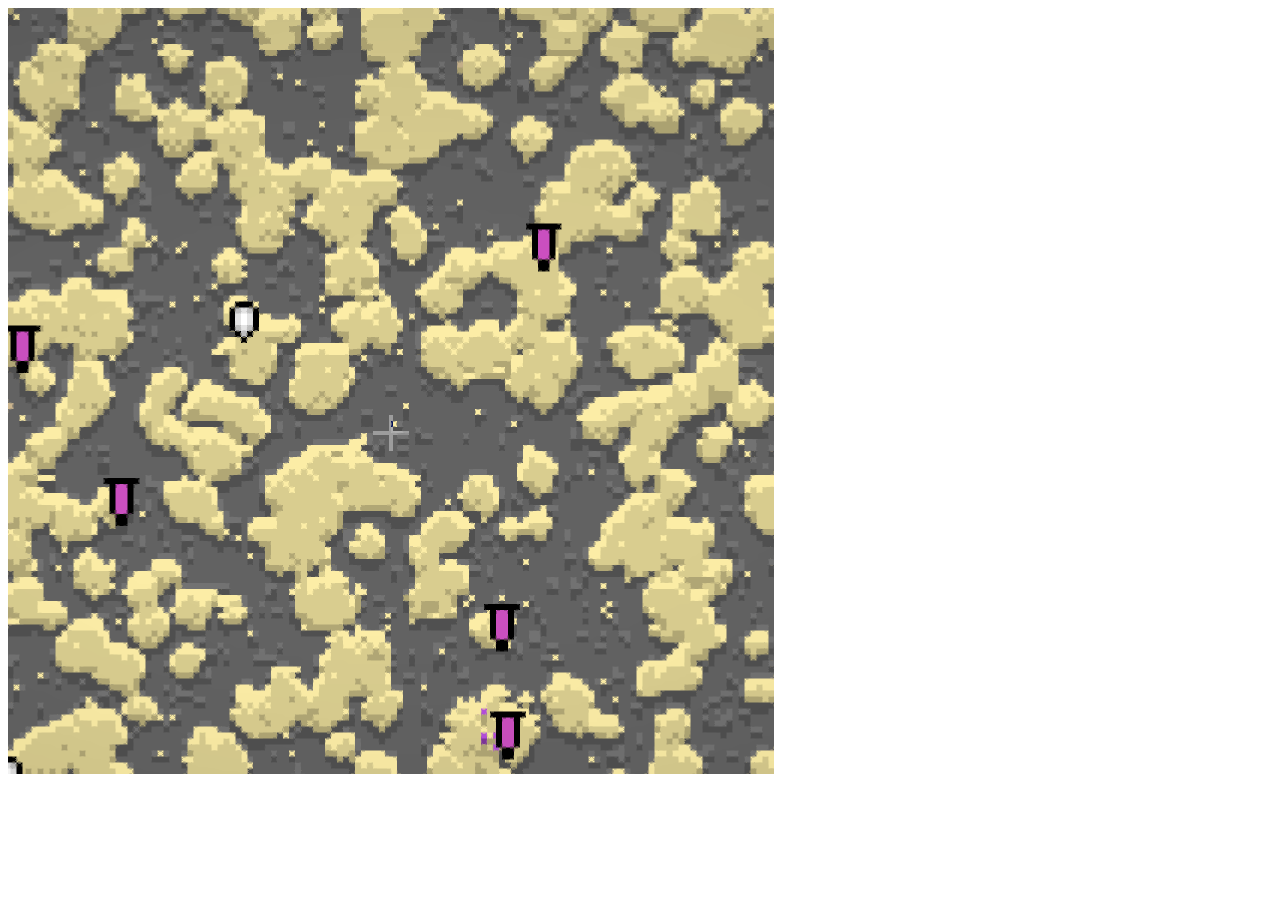
<file: endmaphtml.html>
<DOCTYPE html>

  <html>

  <head>
    <title>End Thing</title>
    <link rel='stylesheet' type='text/css' href='style.css'>
    <link href='https://fonts.googleapis.com/css?family=Roboto' rel='stylesheet'>
    <link rel="icon" href="favicon.gif" type="image/x-icon">
  </head>

  <body>
    <img src="1,0.png" alt="1 , 0">
  </body>

  </html>
</file>
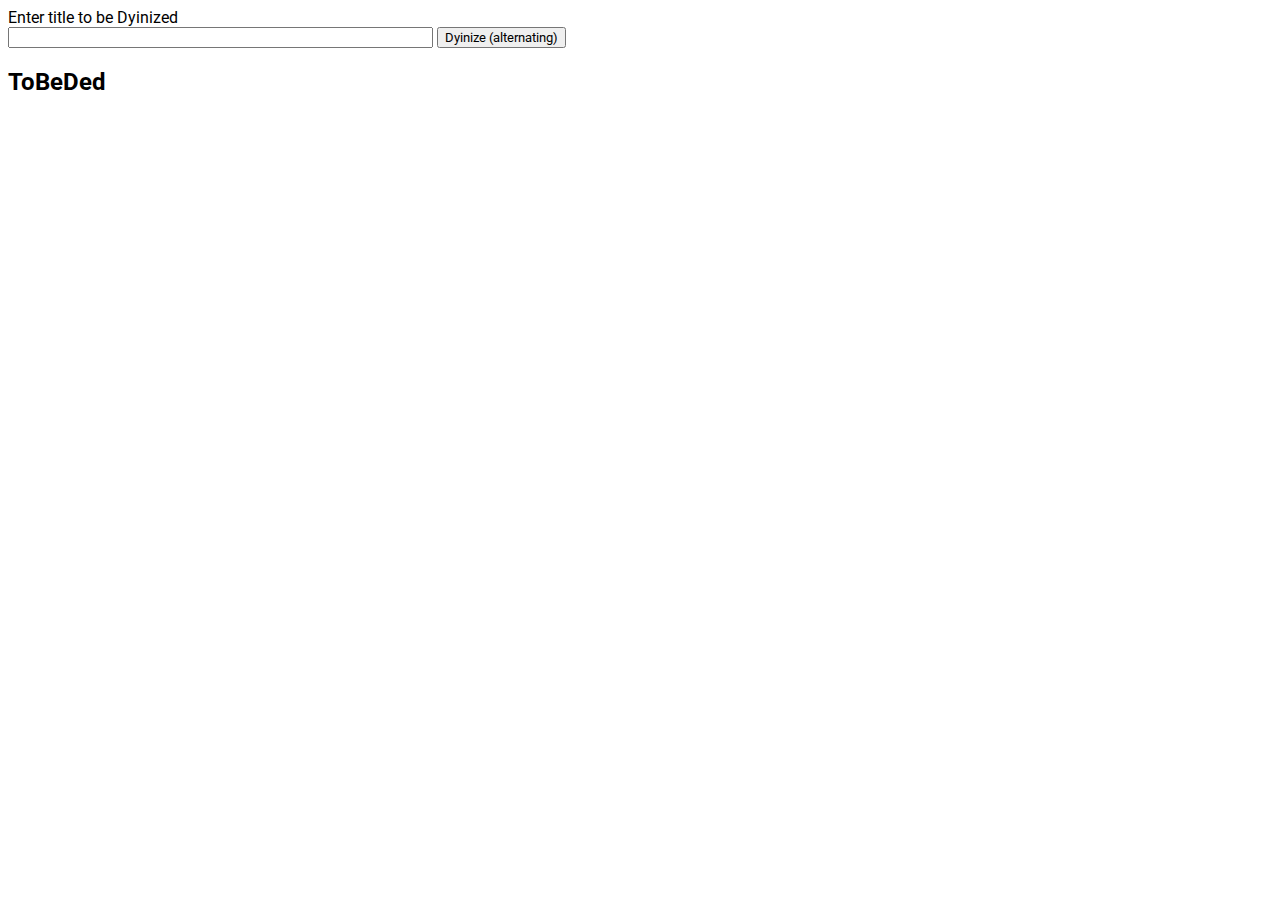
<file: pfd.html>
<!DOCTYPE html>

<html>

<head>
  <title>PFDyinizor</title>
  <link rel='stylesheet' type='text/css' href='style.css'>
  <link href='https://fonts.googleapis.com/css?family=Roboto' rel='stylesheet'>
  <link rel="icon" href="favicon.gif" type="image/x-icon">
</head>

<body>
  Enter title to be Dyinized<br>
  <input type="text" size="50" id="txtfield">
  <button type="button" onclick="dyAlt()">Dyinize (alternating)</button>
  <!-- <button type="button" onclick="dyRan">Dyinize (random)</button> -->
  <h2 id="dyHead">ToBeDed</h2>
</body>

<script src="clickers.js"></script>

</html>
</file>
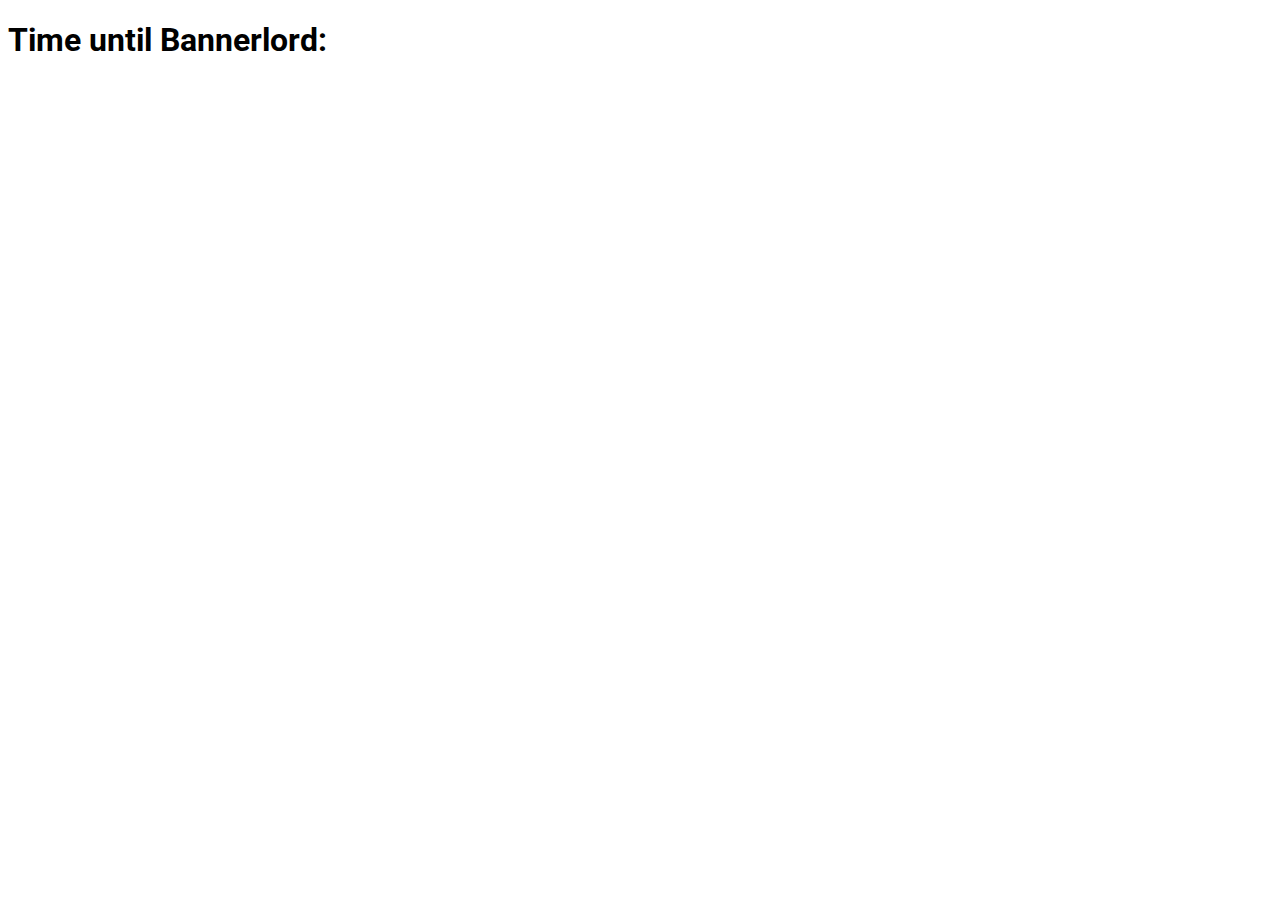
<file: tilbannerlord.html>
<!-- Display the countdown timer in an element -->
<!DOCTYPE html>

<html>

<head>
  <title>Jank Elephant</title>
  <link rel='stylesheet' type='text/css' href='style.css'>
  <link href='https://fonts.googleapis.com/css?family=Roboto' rel='stylesheet'>
  <link rel="icon" href="favicon.gif" type="image/x-icon">
</head>

<body>
  <h1>Time until Bannerlord:</h1>
  <p id="demo"></p>
  </div>
</body>

</html>


<script>
  // Set the date we're counting down to
  var countDownDate = new Date("Mar 31, 2020 00:00:00").getTime();

  // Update the count down every 1 second
  var x = setInterval(function() {

    // Get today's date and time
    var now = new Date().getTime();

    // Find the distance between now and the count down date
    var distance = countDownDate - now;

    // Time calculations for days, hours, minutes and seconds
    var days = Math.floor(distance / (1000 * 60 * 60 * 24));
    var hours = Math.floor((distance % (1000 * 60 * 60 * 24)) / (1000 * 60 * 60));
    var minutes = Math.floor((distance % (1000 * 60 * 60)) / (1000 * 60));
    var seconds = Math.floor((distance % (1000 * 60)) / 1000);

    // Display the result in the element with id="demo"
    document.getElementById("demo").innerHTML = days + "d " + hours + "h " +
      minutes + "m " + seconds + "s ";

    // If the count down is finished, write some text
    if (distance < 0) {
      clearInterval(x);
      document.getElementById("demo").innerHTML = "EXPIRED";
    }
  }, 1000);
</script>
</file>
<file: style.css>
* {
  font-family: Roboto;
  /* font-size: 0px; */
}

body {
  /* background-color: #eeeeee; */
}

a {
  text-decoration: none;
  padding: 10px;
  margin: 0 20px;
  color: #0060B6;
}

.box-holder {
  /* width: 1000px; */
  font-size: 0px;
  /* display: flex; */
  /* flex-flow: column wrap; */
  /* max-height: 1000px; */
}

.mainbox {
  /* max-height: 1000px; */
  /* overflow: visible; */
  /* margin: 0 0 50px 0; */
  transition: max-height 0.5s ease-in-out;
}
.sectionheader {
  cursor: pointer;
  background-color: rgb(240, 240, 240);
  width: 40%;
  padding: 10px 15px 10px;
  border-radius: 3px;

  /* Disable text selection so there's no accidentally highlighting */
  -webkit-touch-callout: none; /* iOS Safari */
  -webkit-user-select: none; /* Safari */
  -khtml-user-select: none; /* Konqueror HTML */
  -moz-user-select: none; /* Firefox */
  -ms-user-select: none; /* Internet Explorer/Edge */
  user-select: none;
  -webkit-tap-highlight-color:  rgba(255, 255, 255, 0);
}

.sectionheader::after {
  content: "\002B";
  float: right;
}

.item-box {
  /* Disable text selection so there's no accidentally highlighting */
  -webkit-touch-callout: none; /* iOS Safari */
  -webkit-user-select: none; /* Safari */
  -khtml-user-select: none; /* Konqueror HTML */
  -moz-user-select: none; /* Firefox */
  -ms-user-select: none; /* Internet Explorer/Edge */
  user-select: none;
  -webkit-tap-highlight-color:  rgba(255, 255, 255, 0);

  cursor: pointer;
  background-color: #dddddd;
  width: 30%;
  padding: 8px 15px;
  margin: 1px;
  font-size: 16px;
  display: inline-block;
}

.active:after {
  content: "\2212";
}

/* #novelty-holder {
  max-height: 500px;
}
#food-holder {
  max-height: 500px;
} */

.descript {
  padding: 5px;
}

@media screen and (min-resolution: 100dpi) {
  .sectionheader {
    width: 90%;
    font-size: 30px;
  }
  .item-box {
    width: 42%;
    font-size: 38px;
    padding: 50px 30px;
  }
  .box-holder {
    width: 100%;
    /* max-height: 3000px; */
  }
  /* #ranged-holder {
    max-height: 1000px;
  }
  #explosives-holder {
    max-height: 500px;
  }
  #novelty-holder {
    max-height: 2000px;
  }
  #food-holder {
    max-height: 1900px;
  } */
  a {
    display: block;
    font-size: 50px;
  }
}
</file>
<file: CKStyle.css>
* {
  font-family: Roboto;
  /* font-size: 0px; */
  color: #FFFFFF;
  -webkit-transition: width 2s; /* Safari prior 6.1 */
  transition: width 2s;
}

body {
  background-color: #284182;
  padding: 30px;
}

a {
  text-decoration: none;
  padding: 10px;
  margin: 0 20px;
  color: #EEEEEE;
}

.cardblock {
  padding: 10px;
  /* margin: 10px; */
  border-style: solid;
  border-width: 2px;
  border-color: #FFFFFF;
}

.card {
  padding: 10px;
  margin: 10px;
  border-style: solid;
  border-width: 2px;
  border-color: #AAAAAA;
}

/* input[type=text] {
  margin: 0px 0px 0px 20px;
  padding: 15px;
  font-size: 30px;
  background-color: #253C77;
  border-style: none;
} */

.cardtext {
  /* width: 70%; */
  /* margin: 0px 0px 0px 0px; */
  padding: 5px 10px 5px 10px;
  font-size: 30px;
  background-color: #253C77;
  border-style: none;
  border-radius: 10px;
}
/* 385082
253C77
284182
*/

.collapsible {
  background-color: #eee;
  color: #444;
  cursor: pointer;
  padding: 18px;
  width: 100%;
  border: none;
  text-align: left;
  outline: none;
  font-size: 15px;
}

.active, .collapsible:hover {
  background-color: #ccc;
}

.content {
  padding: 0 18px;
  /* display: none; */
  overflow: hidden;
  background-color: #f1f1f1;
  max-height: 0;
  transition: max-height 0.2s ease-out;
}

:focus {
  outline: 0;
}
input[type=text] {
  transition: background-color 0.2s ease-in-out;
}

input:focus {
  /* outline: solid; */
  box-shadow: 0 0 3pt 2pt #7F92FF;
}
input[type=text]:focus {

}
input[type=text]:hover {
  background-color: #21376B;
}
::placeholder {
  color: #EAEAF2;
}
</file>
